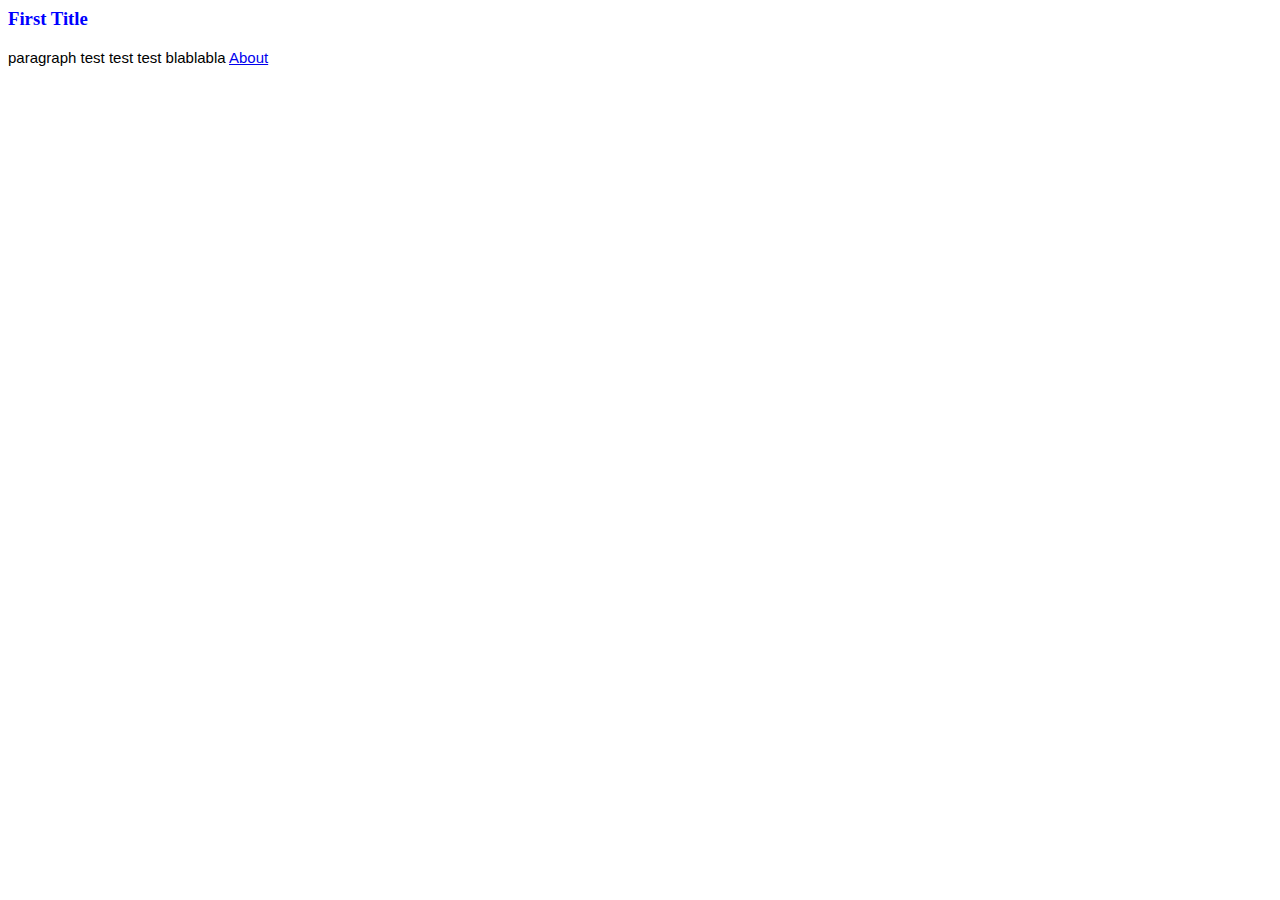
<file: index.html>
<head>
  <link rel="stylesheet" href="styles/styles.css"></link>
</head>
<body>
<h3>First Title</h3>
  <p class="normaltext">paragraph test test test blablabla
    <a href="about.html">About</a>
  </p>
</body>
</file>
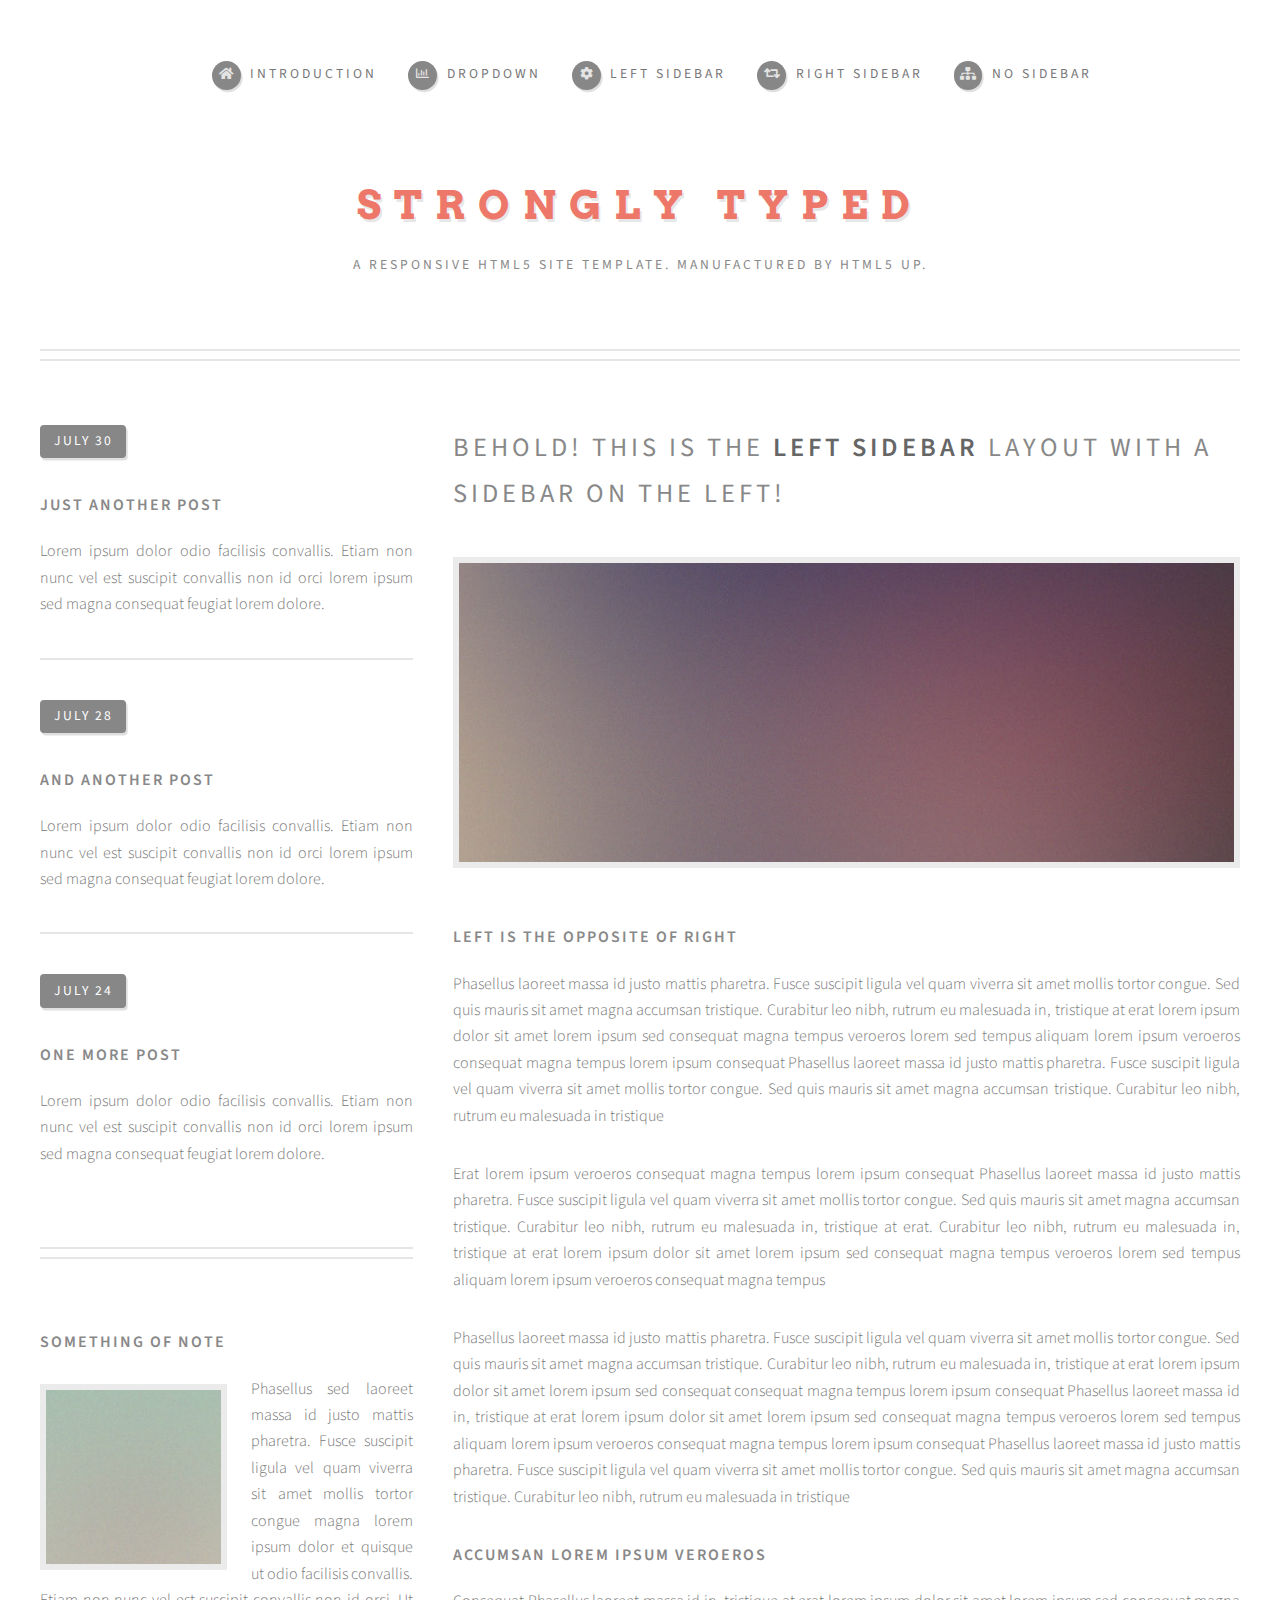
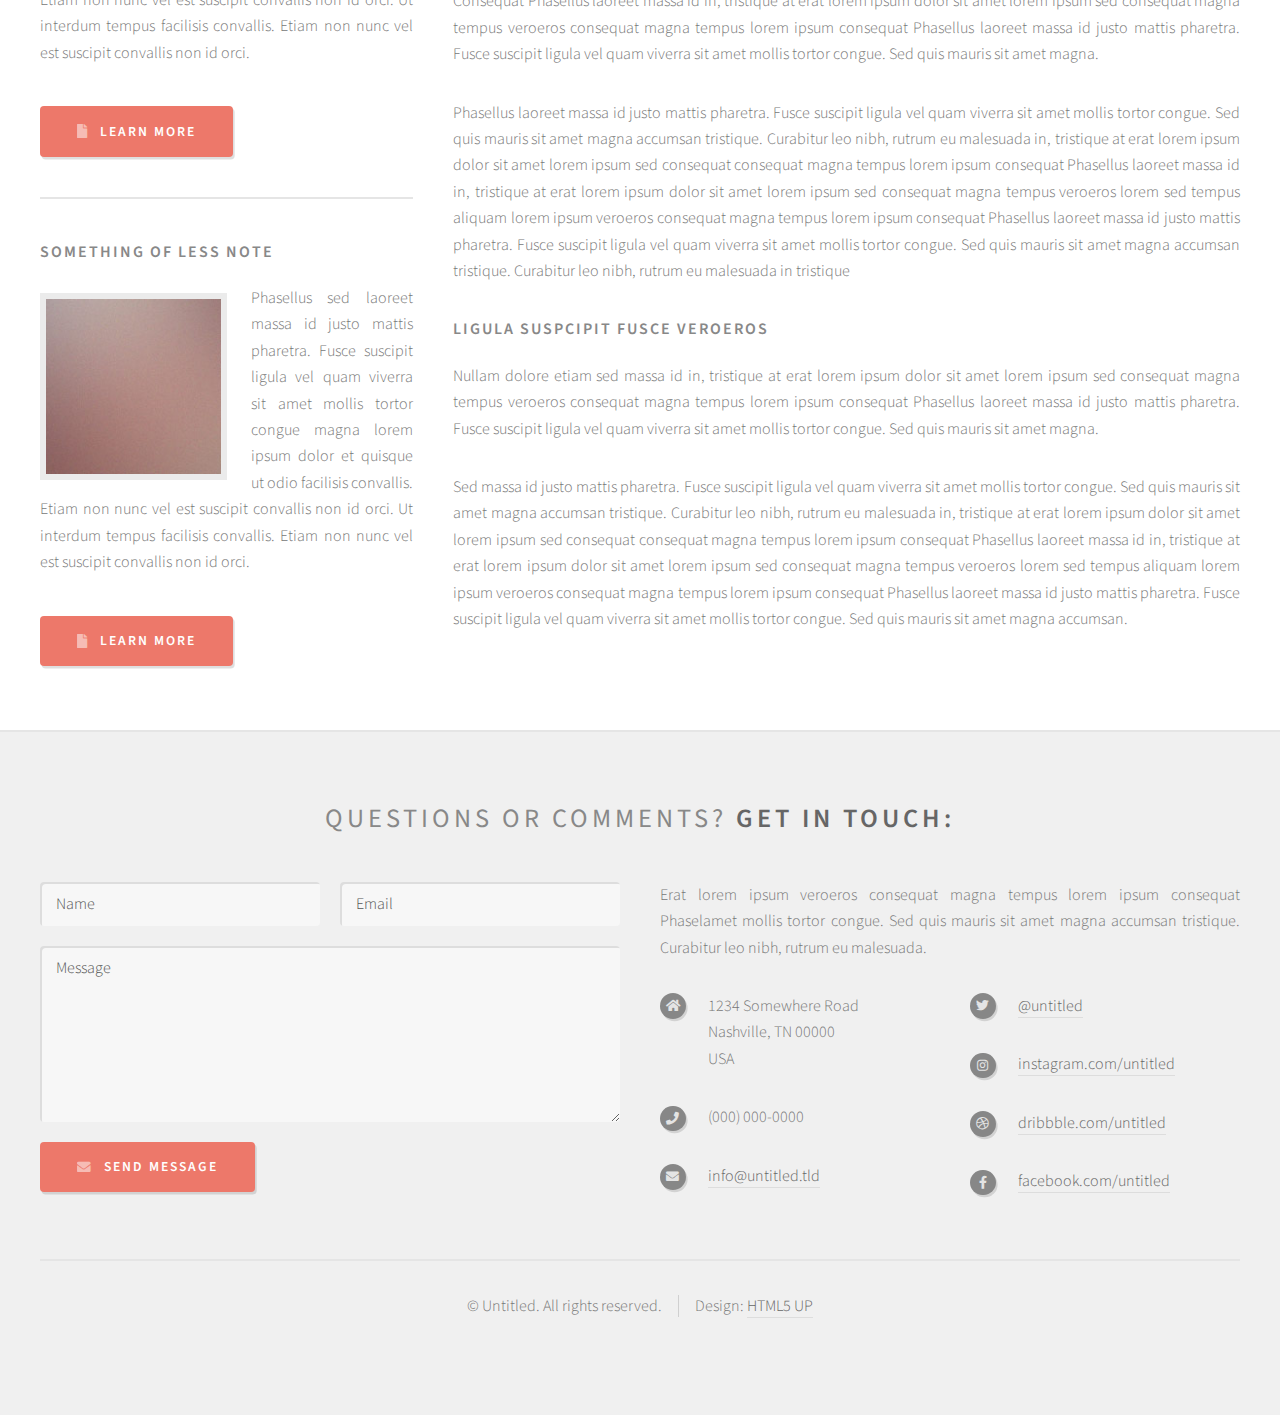
<file: left-sidebar.html>
<!DOCTYPE HTML>
<!--
	Strongly Typed by HTML5 UP
	html5up.net | @ajlkn
	Free for personal and commercial use under the CCA 3.0 license (html5up.net/license)
-->
<html>
	<head>
		<title>Left Sidebar - Strongly Typed by HTML5 UP</title>
		<meta charset="utf-8" />
		<meta name="viewport" content="width=device-width, initial-scale=1, user-scalable=no" />
		<link rel="stylesheet" href="assets/css/main.css" />
	</head>
	<body class="left-sidebar is-preload">
		<div id="page-wrapper">

			<!-- Header -->
				<section id="header">
					<div class="container">

						<!-- Logo -->
							<h1 id="logo"><a href="index.html">Strongly Typed</a></h1>
							<p>A responsive HTML5 site template. Manufactured by HTML5 UP.</p>

						<!-- Nav -->
							<nav id="nav">
								<ul>
									<li><a class="icon solid fa-home" href="index.html"><span>Introduction</span></a></li>
									<li>
										<a href="#" class="icon fa-chart-bar"><span>Dropdown</span></a>
										<ul>
											<li><a href="#">Lorem ipsum dolor</a></li>
											<li><a href="#">Magna phasellus</a></li>
											<li><a href="#">Etiam dolore nisl</a></li>
											<li>
												<a href="#">Phasellus consequat</a>
												<ul>
													<li><a href="#">Magna phasellus</a></li>
													<li><a href="#">Etiam dolore nisl</a></li>
													<li><a href="#">Phasellus consequat</a></li>
												</ul>
											</li>
											<li><a href="#">Veroeros feugiat</a></li>
										</ul>
									</li>
									<li><a class="icon solid fa-cog" href="left-sidebar.html"><span>Left Sidebar</span></a></li>
									<li><a class="icon solid fa-retweet" href="right-sidebar.html"><span>Right Sidebar</span></a></li>
									<li><a class="icon solid fa-sitemap" href="no-sidebar.html"><span>No Sidebar</span></a></li>
								</ul>
							</nav>

					</div>
				</section>

			<!-- Main -->
				<section id="main">
					<div class="container">
						<div class="row">

							<!-- Sidebar -->
								<div id="sidebar" class="col-4 col-12-medium">

									<!-- Excerpts -->
										<section>
											<ul class="divided">
												<li>

													<!-- Excerpt -->
														<article class="box excerpt">
															<header>
																<span class="date">July 30</span>
																<h3><a href="#">Just another post</a></h3>
															</header>
															<p>Lorem ipsum dolor odio facilisis convallis. Etiam non nunc vel est
															suscipit convallis non id orci lorem ipsum sed magna consequat feugiat lorem dolore.</p>
														</article>

												</li>
												<li>

													<!-- Excerpt -->
														<article class="box excerpt">
															<header>
																<span class="date">July 28</span>
																<h3><a href="#">And another post</a></h3>
															</header>
															<p>Lorem ipsum dolor odio facilisis convallis. Etiam non nunc vel est
															suscipit convallis non id orci lorem ipsum sed magna consequat feugiat lorem dolore.</p>
														</article>

												</li>
												<li>

													<!-- Excerpt -->
														<article class="box excerpt">
															<header>
																<span class="date">July 24</span>
																<h3><a href="#">One more post</a></h3>
															</header>
															<p>Lorem ipsum dolor odio facilisis convallis. Etiam non nunc vel est
															suscipit convallis non id orci lorem ipsum sed magna consequat feugiat lorem dolore.</p>
														</article>

												</li>
											</ul>
										</section>

									<!-- Highlights -->
										<section>
											<ul class="divided">
												<li>

													<!-- Highlight -->
														<article class="box highlight">
															<header>
																<h3><a href="#">Something of note</a></h3>
															</header>
															<a href="#" class="image left"><img src="images/pic06.jpg" alt="" /></a>
															<p>Phasellus sed laoreet massa id justo mattis pharetra. Fusce suscipit ligula vel quam
															viverra sit amet mollis tortor congue magna lorem ipsum dolor et quisque ut odio facilisis
															convallis. Etiam non nunc vel est suscipit convallis non id orci. Ut interdum tempus
															facilisis convallis. Etiam non nunc vel est suscipit convallis non id orci.</p>
															<ul class="actions">
																<li><a href="#" class="button icon solid fa-file">Learn More</a></li>
															</ul>
														</article>

												</li>
												<li>

													<!-- Highlight -->
														<article class="box highlight">
															<header>
																<h3><a href="#">Something of less note</a></h3>
															</header>
															<a href="#" class="image left"><img src="images/pic07.jpg" alt="" /></a>
															<p>Phasellus sed laoreet massa id justo mattis pharetra. Fusce suscipit ligula vel quam
															viverra sit amet mollis tortor congue magna lorem ipsum dolor et quisque ut odio facilisis
															convallis. Etiam non nunc vel est suscipit convallis non id orci. Ut interdum tempus
															facilisis convallis. Etiam non nunc vel est suscipit convallis non id orci.</p>
															<ul class="actions">
																<li><a href="#" class="button icon solid fa-file">Learn More</a></li>
															</ul>
														</article>

												</li>
											</ul>
										</section>

								</div>

							<!-- Content -->
								<div id="content" class="col-8 col-12-medium imp-medium">

									<!-- Post -->
										<article class="box post">
											<header>
												<h2>Behold! This is the <strong>left sidebar</strong> layout<br />
												with a sidebar on the left!</h2>
											</header>
											<span class="image featured"><img src="images/pic04.jpg" alt="" /></span>
											<h3>Left is the opposite of right</h3>
											<p>Phasellus laoreet massa id justo mattis pharetra. Fusce suscipit
											ligula vel quam viverra sit amet mollis tortor congue. Sed quis mauris
											sit amet magna accumsan tristique. Curabitur leo nibh, rutrum eu malesuada
											in, tristique at erat lorem ipsum dolor sit amet lorem ipsum sed consequat
											magna tempus veroeros lorem sed tempus aliquam lorem ipsum veroeros
											consequat magna tempus lorem ipsum consequat Phasellus laoreet massa id
											justo mattis pharetra. Fusce suscipit ligula vel quam viverra sit amet
											mollis tortor congue. Sed quis mauris sit amet magna accumsan tristique.
											Curabitur leo nibh, rutrum eu malesuada in tristique</p>
											<p>Erat lorem ipsum veroeros consequat magna tempus lorem ipsum consequat
											Phasellus laoreet massa id justo mattis pharetra. Fusce suscipit ligula
											vel quam viverra sit amet mollis tortor congue. Sed quis mauris sit amet
											magna accumsan tristique. Curabitur leo nibh, rutrum eu malesuada in,
											tristique at erat. Curabitur leo nibh, rutrum eu malesuada in, tristique
											at erat lorem ipsum dolor sit amet lorem ipsum sed consequat magna
											tempus veroeros lorem sed tempus aliquam lorem ipsum veroeros consequat
											magna tempus</p>
											<p>Phasellus laoreet massa id justo mattis pharetra. Fusce suscipit
											ligula vel quam viverra sit amet mollis tortor congue. Sed quis mauris
											sit amet magna accumsan tristique. Curabitur leo nibh, rutrum eu malesuada
											in, tristique at erat lorem ipsum dolor sit amet lorem ipsum sed consequat
											consequat magna tempus lorem ipsum consequat Phasellus laoreet massa id
											in, tristique at erat lorem ipsum dolor sit amet lorem ipsum sed consequat
											magna tempus veroeros lorem sed tempus aliquam lorem ipsum veroeros
											consequat magna tempus lorem ipsum consequat Phasellus laoreet massa id
											justo mattis pharetra. Fusce suscipit ligula vel quam viverra sit amet
											mollis tortor congue. Sed quis mauris sit amet magna accumsan tristique.
											Curabitur leo nibh, rutrum eu malesuada in tristique</p>
											<h3>Accumsan lorem ipsum veroeros</h3>
											<p>Consequat Phasellus laoreet massa id in, tristique at erat lorem
											ipsum dolor sit amet lorem ipsum sed consequat magna tempus veroeros
											consequat magna tempus lorem ipsum consequat Phasellus laoreet massa id
											justo mattis pharetra. Fusce suscipit ligula vel quam viverra sit amet
											mollis tortor congue. Sed quis mauris sit amet magna.</p>
											<p>Phasellus laoreet massa id justo mattis pharetra. Fusce suscipit
											ligula vel quam viverra sit amet mollis tortor congue. Sed quis mauris
											sit amet magna accumsan tristique. Curabitur leo nibh, rutrum eu malesuada
											in, tristique at erat lorem ipsum dolor sit amet lorem ipsum sed consequat
											consequat magna tempus lorem ipsum consequat Phasellus laoreet massa id
											in, tristique at erat lorem ipsum dolor sit amet lorem ipsum sed consequat
											magna tempus veroeros lorem sed tempus aliquam lorem ipsum veroeros
											consequat magna tempus lorem ipsum consequat Phasellus laoreet massa id
											justo mattis pharetra. Fusce suscipit ligula vel quam viverra sit amet
											mollis tortor congue. Sed quis mauris sit amet magna accumsan tristique.
											Curabitur leo nibh, rutrum eu malesuada in tristique</p>
											<h3>Ligula suspcipit fusce veroeros</h3>
											<p>Nullam dolore etiam sed massa id in, tristique at erat lorem
											ipsum dolor sit amet lorem ipsum sed consequat magna tempus veroeros
											consequat magna tempus lorem ipsum consequat Phasellus laoreet massa id
											justo mattis pharetra. Fusce suscipit ligula vel quam viverra sit amet
											mollis tortor congue. Sed quis mauris sit amet magna.</p>
											<p>Sed massa id justo mattis pharetra. Fusce suscipit
											ligula vel quam viverra sit amet mollis tortor congue. Sed quis mauris
											sit amet magna accumsan tristique. Curabitur leo nibh, rutrum eu malesuada
											in, tristique at erat lorem ipsum dolor sit amet lorem ipsum sed consequat
											consequat magna tempus lorem ipsum consequat Phasellus laoreet massa id
											in, tristique at erat lorem ipsum dolor sit amet lorem ipsum sed consequat
											magna tempus veroeros lorem sed tempus aliquam lorem ipsum veroeros
											consequat magna tempus lorem ipsum consequat Phasellus laoreet massa id
											justo mattis pharetra. Fusce suscipit ligula vel quam viverra sit amet
											mollis tortor congue. Sed quis mauris sit amet magna accumsan.</p>
										</article>

								</div>

						</div>
					</div>
				</section>

			<!-- Footer -->
				<section id="footer">
					<div class="container">
						<header>
							<h2>Questions or comments? <strong>Get in touch:</strong></h2>
						</header>
						<div class="row">
							<div class="col-6 col-12-medium">
								<section>
									<form method="post" action="#">
										<div class="row gtr-50">
											<div class="col-6 col-12-small">
												<input name="name" placeholder="Name" type="text" />
											</div>
											<div class="col-6 col-12-small">
												<input name="email" placeholder="Email" type="text" />
											</div>
											<div class="col-12">
												<textarea name="message" placeholder="Message"></textarea>
											</div>
											<div class="col-12">
												<a href="#" class="form-button-submit button icon solid fa-envelope">Send Message</a>
											</div>
										</div>
									</form>
								</section>
							</div>
							<div class="col-6 col-12-medium">
								<section>
									<p>Erat lorem ipsum veroeros consequat magna tempus lorem ipsum consequat Phaselamet
									mollis tortor congue. Sed quis mauris sit amet magna accumsan tristique. Curabitur
									leo nibh, rutrum eu malesuada.</p>
									<div class="row">
										<div class="col-6 col-12-small">
											<ul class="icons">
												<li class="icon solid fa-home">
													1234 Somewhere Road<br />
													Nashville, TN 00000<br />
													USA
												</li>
												<li class="icon solid fa-phone">
													(000) 000-0000
												</li>
												<li class="icon solid fa-envelope">
													<a href="#">info@untitled.tld</a>
												</li>
											</ul>
										</div>
										<div class="col-6 col-12-small">
											<ul class="icons">
												<li class="icon brands fa-twitter">
													<a href="#">@untitled</a>
												</li>
												<li class="icon brands fa-instagram">
													<a href="#">instagram.com/untitled</a>
												</li>
												<li class="icon brands fa-dribbble">
													<a href="#">dribbble.com/untitled</a>
												</li>
												<li class="icon brands fa-facebook-f">
													<a href="#">facebook.com/untitled</a>
												</li>
											</ul>
										</div>
									</div>
								</section>
							</div>
						</div>
					</div>
					<div id="copyright" class="container">
						<ul class="links">
							<li>&copy; Untitled. All rights reserved.</li><li>Design: <a href="http://html5up.net">HTML5 UP</a></li>
						</ul>
					</div>
				</section>

		</div>

		<!-- Scripts -->
			<script src="assets/js/jquery.min.js"></script>
			<script src="assets/js/jquery.dropotron.min.js"></script>
			<script src="assets/js/browser.min.js"></script>
			<script src="assets/js/breakpoints.min.js"></script>
			<script src="assets/js/util.js"></script>
			<script src="assets/js/main.js"></script>

	</body>
</html>
</file>
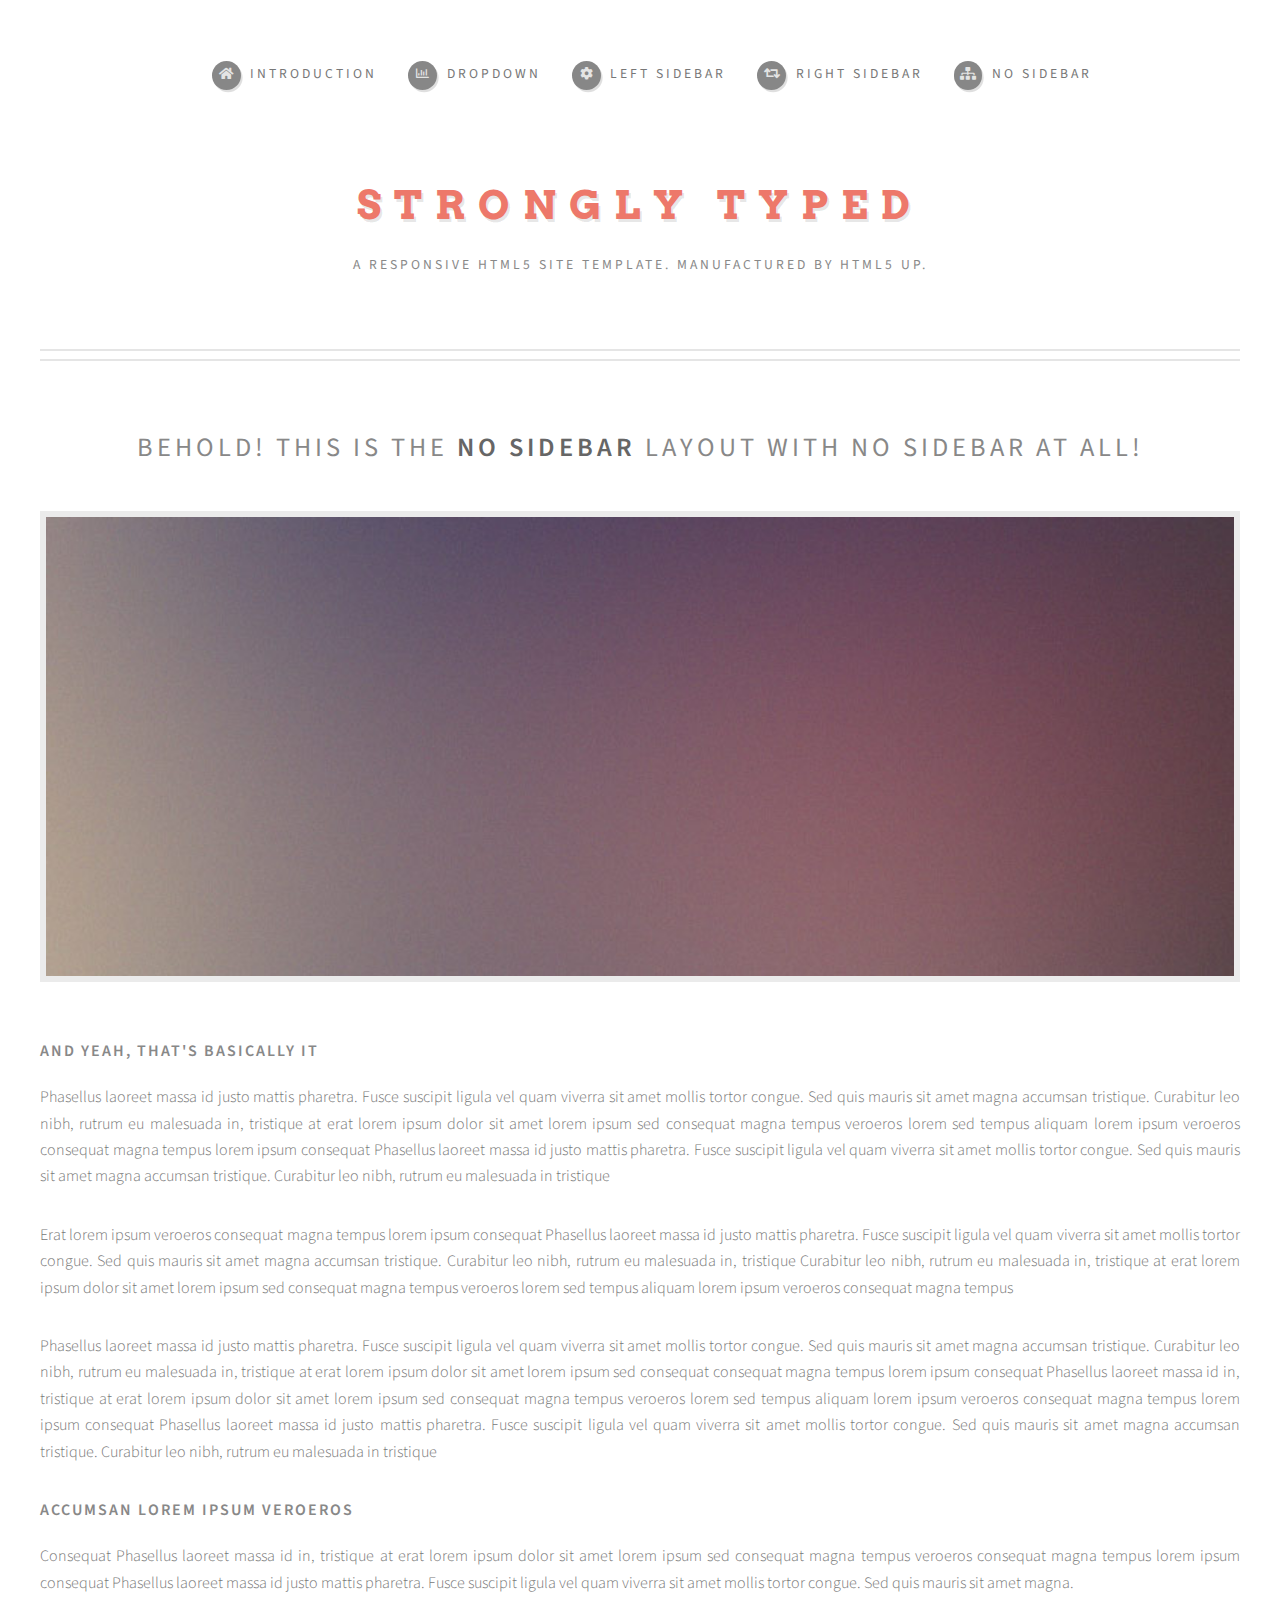
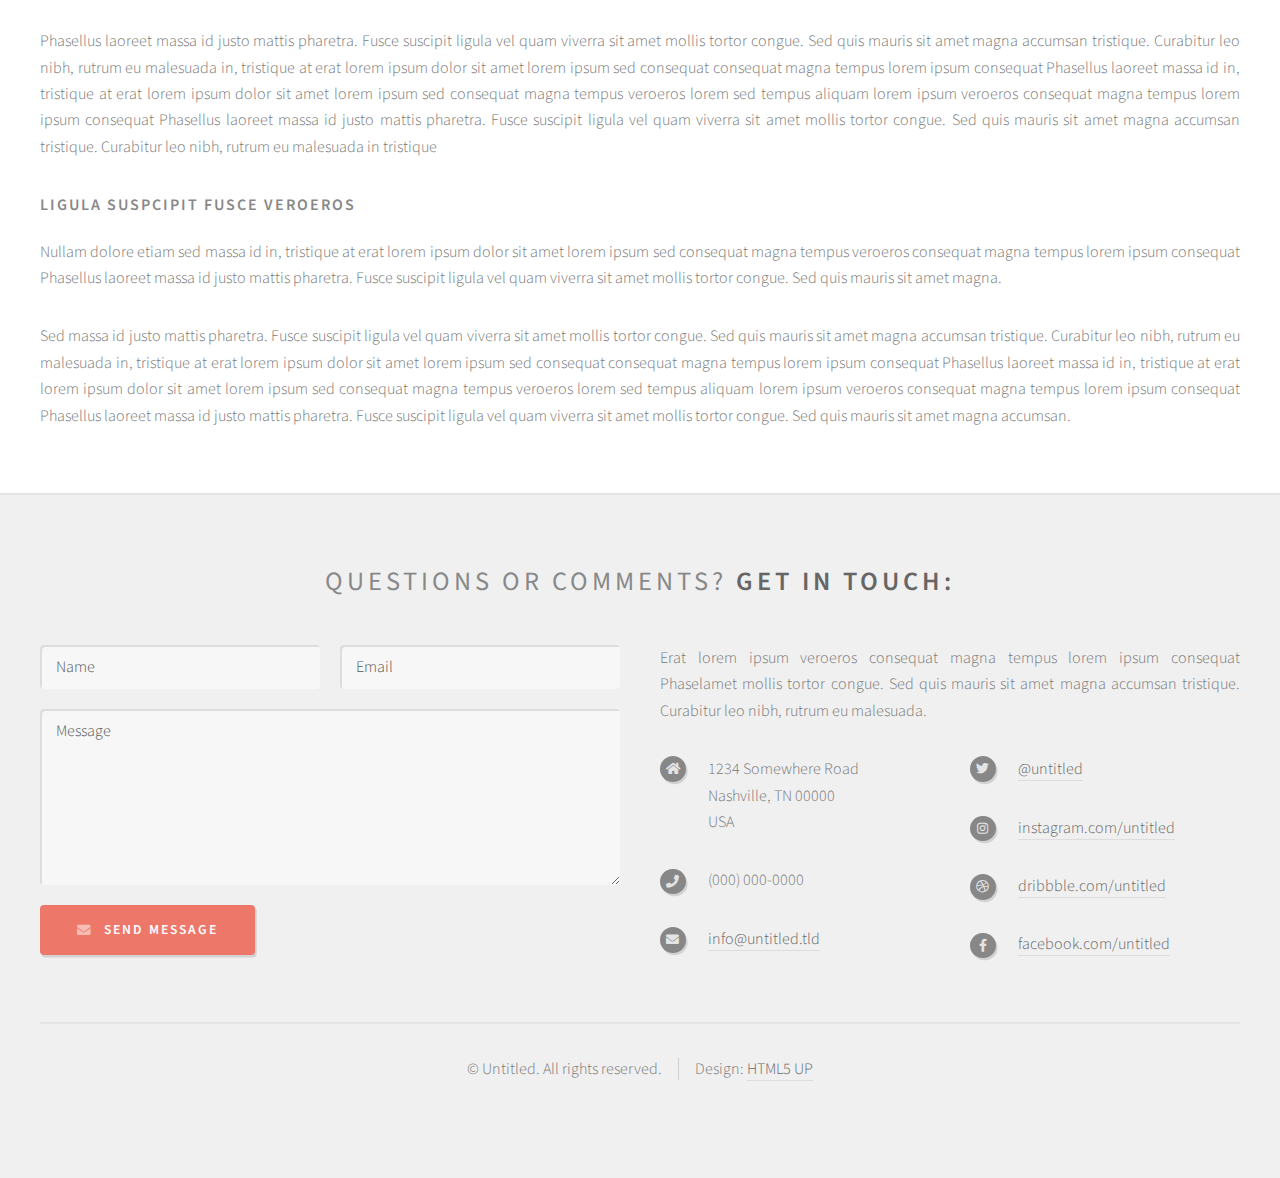
<file: no-sidebar.html>
<!DOCTYPE HTML>
<!--
	Strongly Typed by HTML5 UP
	html5up.net | @ajlkn
	Free for personal and commercial use under the CCA 3.0 license (html5up.net/license)
-->
<html>
	<head>
		<title>No Sidebar - Strongly Typed by HTML5 UP</title>
		<meta charset="utf-8" />
		<meta name="viewport" content="width=device-width, initial-scale=1, user-scalable=no" />
		<link rel="stylesheet" href="assets/css/main.css" />
	</head>
	<body class="no-sidebar is-preload">
		<div id="page-wrapper">

			<!-- Header -->
				<section id="header">
					<div class="container">

						<!-- Logo -->
							<h1 id="logo"><a href="index.html">Strongly Typed</a></h1>
							<p>A responsive HTML5 site template. Manufactured by HTML5 UP.</p>

						<!-- Nav -->
							<nav id="nav">
								<ul>
									<li><a class="icon solid fa-home" href="index.html"><span>Introduction</span></a></li>
									<li>
										<a href="#" class="icon fa-chart-bar"><span>Dropdown</span></a>
										<ul>
											<li><a href="#">Lorem ipsum dolor</a></li>
											<li><a href="#">Magna phasellus</a></li>
											<li><a href="#">Etiam dolore nisl</a></li>
											<li>
												<a href="#">Phasellus consequat</a>
												<ul>
													<li><a href="#">Magna phasellus</a></li>
													<li><a href="#">Etiam dolore nisl</a></li>
													<li><a href="#">Phasellus consequat</a></li>
												</ul>
											</li>
											<li><a href="#">Veroeros feugiat</a></li>
										</ul>
									</li>
									<li><a class="icon solid fa-cog" href="left-sidebar.html"><span>Left Sidebar</span></a></li>
									<li><a class="icon solid fa-retweet" href="right-sidebar.html"><span>Right Sidebar</span></a></li>
									<li><a class="icon solid fa-sitemap" href="no-sidebar.html"><span>No Sidebar</span></a></li>
								</ul>
							</nav>

					</div>
				</section>

			<!-- Main -->
				<section id="main">
					<div class="container">
						<div id="content">

							<!-- Post -->
								<article class="box post">
									<header>
										<h2>Behold! This is the <strong>no sidebar</strong> layout<br />
										with no sidebar at all!</h2>
									</header>
									<span class="image featured"><img src="images/pic04.jpg" alt="" /></span>
									<h3>And yeah, that's basically it</h3>
									<p>Phasellus laoreet massa id justo mattis pharetra. Fusce suscipit
									ligula vel quam viverra sit amet mollis tortor congue. Sed quis mauris
									sit amet magna accumsan tristique. Curabitur leo nibh, rutrum eu malesuada
									in, tristique at erat lorem ipsum dolor sit amet lorem ipsum sed consequat
									magna tempus veroeros lorem sed tempus aliquam lorem ipsum veroeros
									consequat magna tempus lorem ipsum consequat Phasellus laoreet massa id
									justo mattis pharetra. Fusce suscipit ligula vel quam viverra sit amet
									mollis tortor congue. Sed quis mauris sit amet magna accumsan tristique.
									Curabitur leo nibh, rutrum eu malesuada in tristique</p>
									<p>Erat lorem ipsum veroeros consequat magna tempus lorem ipsum consequat
									Phasellus laoreet massa id justo mattis pharetra. Fusce suscipit ligula
									vel quam viverra sit amet mollis tortor congue. Sed quis mauris sit amet
									magna accumsan tristique. Curabitur leo nibh, rutrum eu malesuada in,
									tristique Curabitur leo nibh, rutrum eu malesuada in, tristique
									at erat lorem ipsum dolor sit amet lorem ipsum sed consequat magna
									tempus veroeros lorem sed tempus aliquam lorem ipsum veroeros consequat
									magna tempus</p>
									<p>Phasellus laoreet massa id justo mattis pharetra. Fusce suscipit
									ligula vel quam viverra sit amet mollis tortor congue. Sed quis mauris
									sit amet magna accumsan tristique. Curabitur leo nibh, rutrum eu malesuada
									in, tristique at erat lorem ipsum dolor sit amet lorem ipsum sed consequat
									consequat magna tempus lorem ipsum consequat Phasellus laoreet massa id
									in, tristique at erat lorem ipsum dolor sit amet lorem ipsum sed consequat
									magna tempus veroeros lorem sed tempus aliquam lorem ipsum veroeros
									consequat magna tempus lorem ipsum consequat Phasellus laoreet massa id
									justo mattis pharetra. Fusce suscipit ligula vel quam viverra sit amet
									mollis tortor congue. Sed quis mauris sit amet magna accumsan tristique.
									Curabitur leo nibh, rutrum eu malesuada in tristique</p>
									<h3>Accumsan lorem ipsum veroeros</h3>
									<p>Consequat Phasellus laoreet massa id in, tristique at erat lorem
									ipsum dolor sit amet lorem ipsum sed consequat magna tempus veroeros
									consequat magna tempus lorem ipsum consequat Phasellus laoreet massa id
									justo mattis pharetra. Fusce suscipit ligula vel quam viverra sit amet
									mollis tortor congue. Sed quis mauris sit amet magna.</p>
									<p>Phasellus laoreet massa id justo mattis pharetra. Fusce suscipit
									ligula vel quam viverra sit amet mollis tortor congue. Sed quis mauris
									sit amet magna accumsan tristique. Curabitur leo nibh, rutrum eu malesuada
									in, tristique at erat lorem ipsum dolor sit amet lorem ipsum sed consequat
									consequat magna tempus lorem ipsum consequat Phasellus laoreet massa id
									in, tristique at erat lorem ipsum dolor sit amet lorem ipsum sed consequat
									magna tempus veroeros lorem sed tempus aliquam lorem ipsum veroeros
									consequat magna tempus lorem ipsum consequat Phasellus laoreet massa id
									justo mattis pharetra. Fusce suscipit ligula vel quam viverra sit amet
									mollis tortor congue. Sed quis mauris sit amet magna accumsan tristique.
									Curabitur leo nibh, rutrum eu malesuada in tristique</p>
									<h3>Ligula suspcipit fusce veroeros</h3>
									<p>Nullam dolore etiam sed massa id in, tristique at erat lorem
									ipsum dolor sit amet lorem ipsum sed consequat magna tempus veroeros
									consequat magna tempus lorem ipsum consequat Phasellus laoreet massa id
									justo mattis pharetra. Fusce suscipit ligula vel quam viverra sit amet
									mollis tortor congue. Sed quis mauris sit amet magna.</p>
									<p>Sed massa id justo mattis pharetra. Fusce suscipit
									ligula vel quam viverra sit amet mollis tortor congue. Sed quis mauris
									sit amet magna accumsan tristique. Curabitur leo nibh, rutrum eu malesuada
									in, tristique at erat lorem ipsum dolor sit amet lorem ipsum sed consequat
									consequat magna tempus lorem ipsum consequat Phasellus laoreet massa id
									in, tristique at erat lorem ipsum dolor sit amet lorem ipsum sed consequat
									magna tempus veroeros lorem sed tempus aliquam lorem ipsum veroeros
									consequat magna tempus lorem ipsum consequat Phasellus laoreet massa id
									justo mattis pharetra. Fusce suscipit ligula vel quam viverra sit amet
									mollis tortor congue. Sed quis mauris sit amet magna accumsan.</p>
								</article>

						</div>
					</div>
				</section>

			<!-- Footer -->
				<section id="footer">
					<div class="container">
						<header>
							<h2>Questions or comments? <strong>Get in touch:</strong></h2>
						</header>
						<div class="row">
							<div class="col-6 col-12-medium">
								<section>
									<form method="post" action="#">
										<div class="row gtr-50">
											<div class="col-6 col-12-small">
												<input name="name" placeholder="Name" type="text" />
											</div>
											<div class="col-6 col-12-small">
												<input name="email" placeholder="Email" type="text" />
											</div>
											<div class="col-12">
												<textarea name="message" placeholder="Message"></textarea>
											</div>
											<div class="col-12">
												<a href="#" class="form-button-submit button icon solid fa-envelope">Send Message</a>
											</div>
										</div>
									</form>
								</section>
							</div>
							<div class="col-6 col-12-medium">
								<section>
									<p>Erat lorem ipsum veroeros consequat magna tempus lorem ipsum consequat Phaselamet
									mollis tortor congue. Sed quis mauris sit amet magna accumsan tristique. Curabitur
									leo nibh, rutrum eu malesuada.</p>
									<div class="row">
										<div class="col-6 col-12-small">
											<ul class="icons">
												<li class="icon solid fa-home">
													1234 Somewhere Road<br />
													Nashville, TN 00000<br />
													USA
												</li>
												<li class="icon solid fa-phone">
													(000) 000-0000
												</li>
												<li class="icon solid fa-envelope">
													<a href="#">info@untitled.tld</a>
												</li>
											</ul>
										</div>
										<div class="col-6 col-12-small">
											<ul class="icons">
												<li class="icon brands fa-twitter">
													<a href="#">@untitled</a>
												</li>
												<li class="icon brands fa-instagram">
													<a href="#">instagram.com/untitled</a>
												</li>
												<li class="icon brands fa-dribbble">
													<a href="#">dribbble.com/untitled</a>
												</li>
												<li class="icon brands fa-facebook-f">
													<a href="#">facebook.com/untitled</a>
												</li>
											</ul>
										</div>
									</div>
								</section>
							</div>
						</div>
					</div>
					<div id="copyright" class="container">
						<ul class="links">
							<li>&copy; Untitled. All rights reserved.</li><li>Design: <a href="http://html5up.net">HTML5 UP</a></li>
						</ul>
					</div>
				</section>

		</div>

		<!-- Scripts -->
			<script src="assets/js/jquery.min.js"></script>
			<script src="assets/js/jquery.dropotron.min.js"></script>
			<script src="assets/js/browser.min.js"></script>
			<script src="assets/js/breakpoints.min.js"></script>
			<script src="assets/js/util.js"></script>
			<script src="assets/js/main.js"></script>

	</body>
</html>
</file>
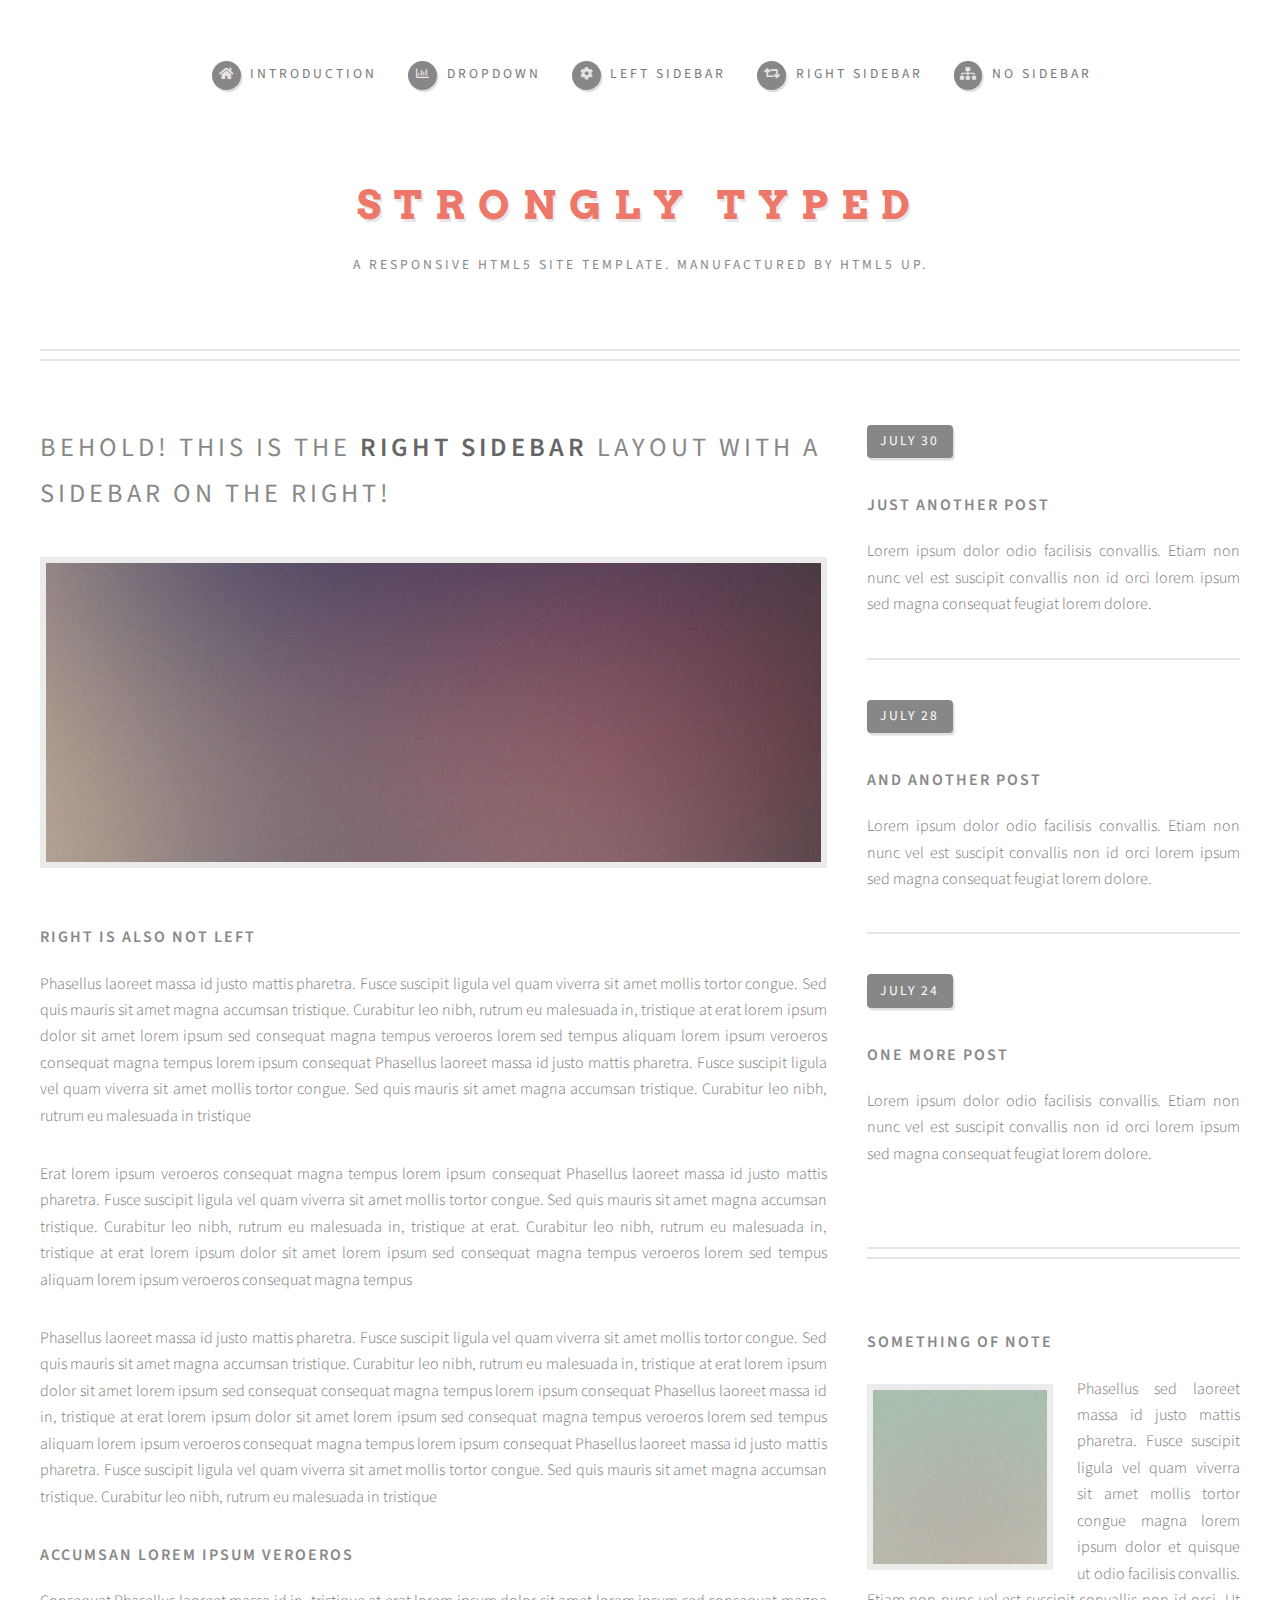
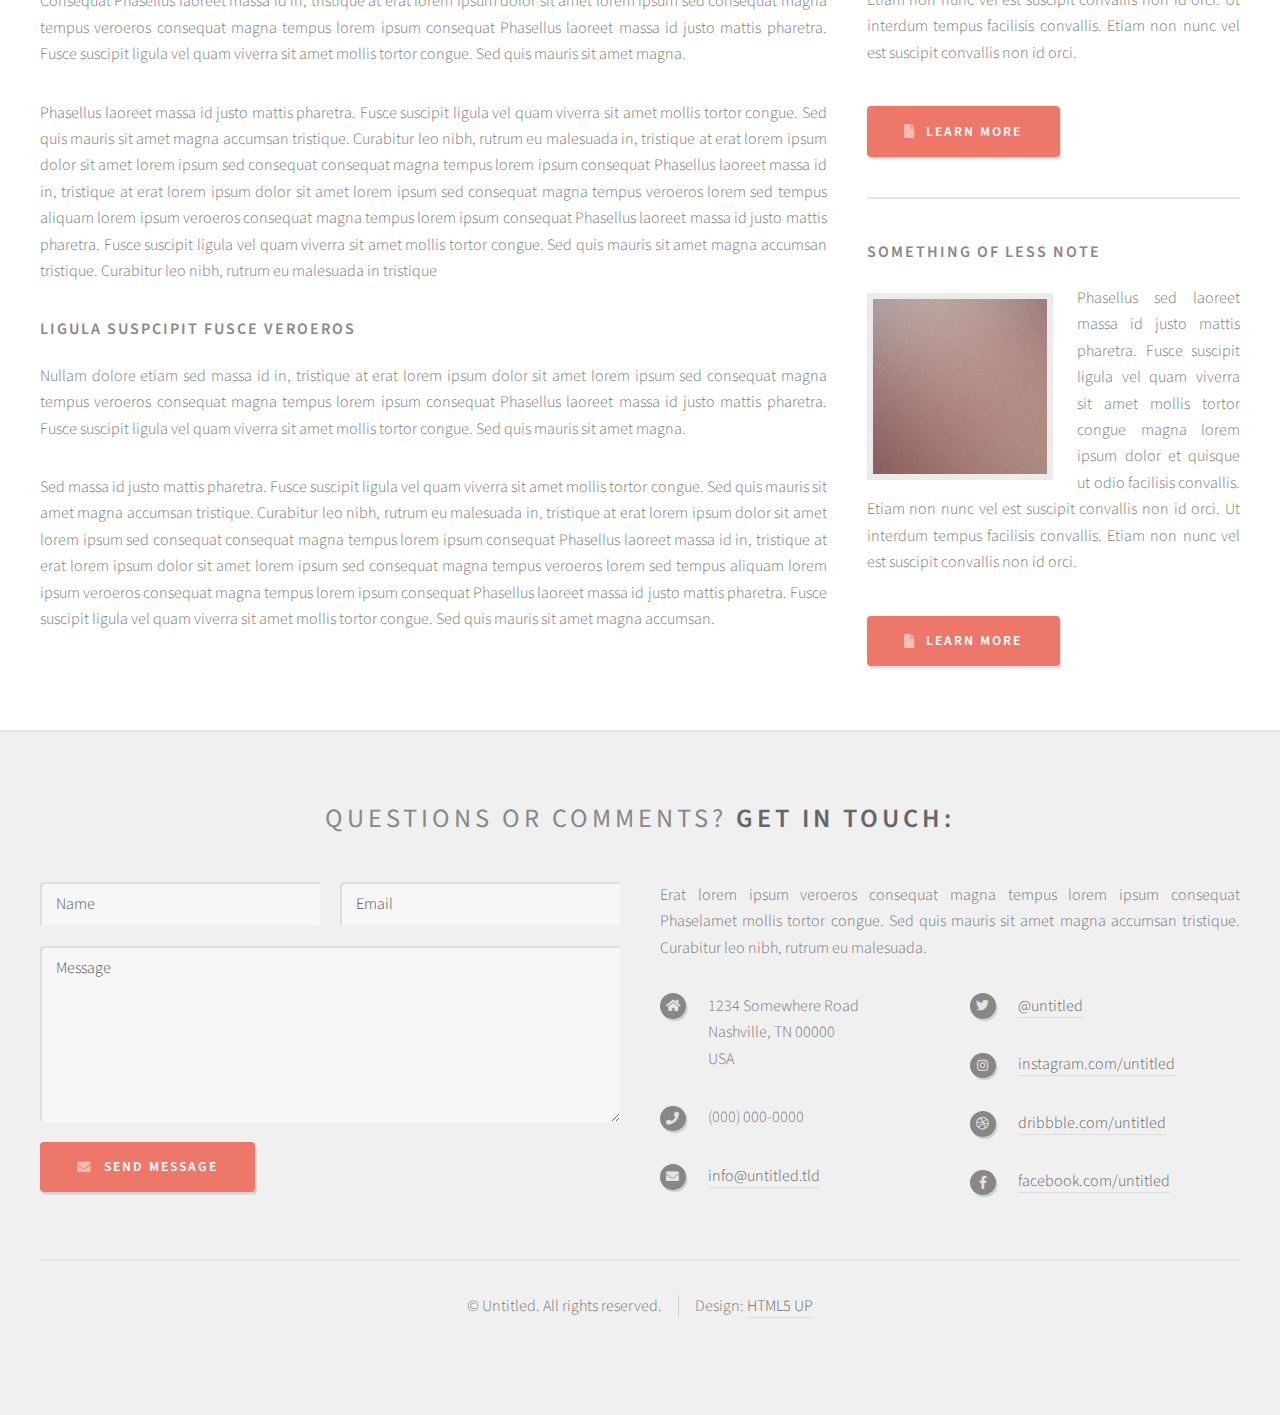
<file: right-sidebar.html>
<!DOCTYPE HTML>
<!--
	Strongly Typed by HTML5 UP
	html5up.net | @ajlkn
	Free for personal and commercial use under the CCA 3.0 license (html5up.net/license)
-->
<html>
	<head>
		<title>Right Sidebar - Strongly Typed by HTML5 UP</title>
		<meta charset="utf-8" />
		<meta name="viewport" content="width=device-width, initial-scale=1, user-scalable=no" />
		<link rel="stylesheet" href="assets/css/main.css" />
	</head>
	<body class="right-sidebar is-preload">
		<div id="page-wrapper">

			<!-- Header -->
				<section id="header">
					<div class="container">

						<!-- Logo -->
							<h1 id="logo"><a href="index.html">Strongly Typed</a></h1>
							<p>A responsive HTML5 site template. Manufactured by HTML5 UP.</p>

						<!-- Nav -->
							<nav id="nav">
								<ul>
									<li><a class="icon solid fa-home" href="index.html"><span>Introduction</span></a></li>
									<li>
										<a href="#" class="icon fa-chart-bar"><span>Dropdown</span></a>
										<ul>
											<li><a href="#">Lorem ipsum dolor</a></li>
											<li><a href="#">Magna phasellus</a></li>
											<li><a href="#">Etiam dolore nisl</a></li>
											<li>
												<a href="#">Phasellus consequat</a>
												<ul>
													<li><a href="#">Magna phasellus</a></li>
													<li><a href="#">Etiam dolore nisl</a></li>
													<li><a href="#">Phasellus consequat</a></li>
												</ul>
											</li>
											<li><a href="#">Veroeros feugiat</a></li>
										</ul>
									</li>
									<li><a class="icon solid fa-cog" href="left-sidebar.html"><span>Left Sidebar</span></a></li>
									<li><a class="icon solid fa-retweet" href="right-sidebar.html"><span>Right Sidebar</span></a></li>
									<li><a class="icon solid fa-sitemap" href="no-sidebar.html"><span>No Sidebar</span></a></li>
								</ul>
							</nav>

					</div>
				</section>

			<!-- Main -->
				<section id="main">
					<div class="container">
						<div class="row">

							<!-- Content -->
								<div id="content" class="col-8 col-12-medium">

									<!-- Post -->
										<article class="box post">
											<header>
												<h2>Behold! This is the <strong>right sidebar</strong> layout<br />
												with a sidebar on the right!</h2>
											</header>
											<span class="image featured"><img src="images/pic04.jpg" alt="" /></span>
											<h3>Right is also not left</h3>
											<p>Phasellus laoreet massa id justo mattis pharetra. Fusce suscipit
											ligula vel quam viverra sit amet mollis tortor congue. Sed quis mauris
											sit amet magna accumsan tristique. Curabitur leo nibh, rutrum eu malesuada
											in, tristique at erat lorem ipsum dolor sit amet lorem ipsum sed consequat
											magna tempus veroeros lorem sed tempus aliquam lorem ipsum veroeros
											consequat magna tempus lorem ipsum consequat Phasellus laoreet massa id
											justo mattis pharetra. Fusce suscipit ligula vel quam viverra sit amet
											mollis tortor congue. Sed quis mauris sit amet magna accumsan tristique.
											Curabitur leo nibh, rutrum eu malesuada in tristique</p>
											<p>Erat lorem ipsum veroeros consequat magna tempus lorem ipsum consequat
											Phasellus laoreet massa id justo mattis pharetra. Fusce suscipit ligula
											vel quam viverra sit amet mollis tortor congue. Sed quis mauris sit amet
											magna accumsan tristique. Curabitur leo nibh, rutrum eu malesuada in,
											tristique at erat. Curabitur leo nibh, rutrum eu malesuada in, tristique
											at erat lorem ipsum dolor sit amet lorem ipsum sed consequat magna
											tempus veroeros lorem sed tempus aliquam lorem ipsum veroeros consequat
											magna tempus</p>
											<p>Phasellus laoreet massa id justo mattis pharetra. Fusce suscipit
											ligula vel quam viverra sit amet mollis tortor congue. Sed quis mauris
											sit amet magna accumsan tristique. Curabitur leo nibh, rutrum eu malesuada
											in, tristique at erat lorem ipsum dolor sit amet lorem ipsum sed consequat
											consequat magna tempus lorem ipsum consequat Phasellus laoreet massa id
											in, tristique at erat lorem ipsum dolor sit amet lorem ipsum sed consequat
											magna tempus veroeros lorem sed tempus aliquam lorem ipsum veroeros
											consequat magna tempus lorem ipsum consequat Phasellus laoreet massa id
											justo mattis pharetra. Fusce suscipit ligula vel quam viverra sit amet
											mollis tortor congue. Sed quis mauris sit amet magna accumsan tristique.
											Curabitur leo nibh, rutrum eu malesuada in tristique</p>
											<h3>Accumsan lorem ipsum veroeros</h3>
											<p>Consequat Phasellus laoreet massa id in, tristique at erat lorem
											ipsum dolor sit amet lorem ipsum sed consequat magna tempus veroeros
											consequat magna tempus lorem ipsum consequat Phasellus laoreet massa id
											justo mattis pharetra. Fusce suscipit ligula vel quam viverra sit amet
											mollis tortor congue. Sed quis mauris sit amet magna.</p>
											<p>Phasellus laoreet massa id justo mattis pharetra. Fusce suscipit
											ligula vel quam viverra sit amet mollis tortor congue. Sed quis mauris
											sit amet magna accumsan tristique. Curabitur leo nibh, rutrum eu malesuada
											in, tristique at erat lorem ipsum dolor sit amet lorem ipsum sed consequat
											consequat magna tempus lorem ipsum consequat Phasellus laoreet massa id
											in, tristique at erat lorem ipsum dolor sit amet lorem ipsum sed consequat
											magna tempus veroeros lorem sed tempus aliquam lorem ipsum veroeros
											consequat magna tempus lorem ipsum consequat Phasellus laoreet massa id
											justo mattis pharetra. Fusce suscipit ligula vel quam viverra sit amet
											mollis tortor congue. Sed quis mauris sit amet magna accumsan tristique.
											Curabitur leo nibh, rutrum eu malesuada in tristique</p>
											<h3>Ligula suspcipit fusce veroeros</h3>
											<p>Nullam dolore etiam sed massa id in, tristique at erat lorem
											ipsum dolor sit amet lorem ipsum sed consequat magna tempus veroeros
											consequat magna tempus lorem ipsum consequat Phasellus laoreet massa id
											justo mattis pharetra. Fusce suscipit ligula vel quam viverra sit amet
											mollis tortor congue. Sed quis mauris sit amet magna.</p>
											<p>Sed massa id justo mattis pharetra. Fusce suscipit
											ligula vel quam viverra sit amet mollis tortor congue. Sed quis mauris
											sit amet magna accumsan tristique. Curabitur leo nibh, rutrum eu malesuada
											in, tristique at erat lorem ipsum dolor sit amet lorem ipsum sed consequat
											consequat magna tempus lorem ipsum consequat Phasellus laoreet massa id
											in, tristique at erat lorem ipsum dolor sit amet lorem ipsum sed consequat
											magna tempus veroeros lorem sed tempus aliquam lorem ipsum veroeros
											consequat magna tempus lorem ipsum consequat Phasellus laoreet massa id
											justo mattis pharetra. Fusce suscipit ligula vel quam viverra sit amet
											mollis tortor congue. Sed quis mauris sit amet magna accumsan.</p>
										</article>

								</div>

							<!-- Sidebar -->
								<div id="sidebar" class="col-4 col-12-medium">

									<!-- Excerpts -->
										<section>
											<ul class="divided">
												<li>

													<!-- Excerpt -->
														<article class="box excerpt">
															<header>
																<span class="date">July 30</span>
																<h3><a href="#">Just another post</a></h3>
															</header>
															<p>Lorem ipsum dolor odio facilisis convallis. Etiam non nunc vel est
															suscipit convallis non id orci lorem ipsum sed magna consequat feugiat lorem dolore.</p>
														</article>

												</li>
												<li>

													<!-- Excerpt -->
														<article class="box excerpt">
															<header>
																<span class="date">July 28</span>
																<h3><a href="#">And another post</a></h3>
															</header>
															<p>Lorem ipsum dolor odio facilisis convallis. Etiam non nunc vel est
															suscipit convallis non id orci lorem ipsum sed magna consequat feugiat lorem dolore.</p>
														</article>

												</li>
												<li>

													<!-- Excerpt -->
														<article class="box excerpt">
															<header>
																<span class="date">July 24</span>
																<h3><a href="#">One more post</a></h3>
															</header>
															<p>Lorem ipsum dolor odio facilisis convallis. Etiam non nunc vel est
															suscipit convallis non id orci lorem ipsum sed magna consequat feugiat lorem dolore.</p>
														</article>

												</li>
											</ul>
										</section>

									<!-- Highlights -->
										<section>
											<ul class="divided">
												<li>

													<!-- Highlight -->
														<article class="box highlight">
															<header>
																<h3><a href="#">Something of note</a></h3>
															</header>
															<a href="#" class="image left"><img src="images/pic06.jpg" alt="" /></a>
															<p>Phasellus sed laoreet massa id justo mattis pharetra. Fusce suscipit ligula vel quam
															viverra sit amet mollis tortor congue magna lorem ipsum dolor et quisque ut odio facilisis
															convallis. Etiam non nunc vel est suscipit convallis non id orci. Ut interdum tempus
															facilisis convallis. Etiam non nunc vel est suscipit convallis non id orci.</p>
															<ul class="actions">
																<li><a href="#" class="button icon solid fa-file">Learn More</a></li>
															</ul>
														</article>

												</li>
												<li>

													<!-- Highlight -->
														<article class="box highlight">
															<header>
																<h3><a href="#">Something of less note</a></h3>
															</header>
															<a href="#" class="image left"><img src="images/pic07.jpg" alt="" /></a>
															<p>Phasellus sed laoreet massa id justo mattis pharetra. Fusce suscipit ligula vel quam
															viverra sit amet mollis tortor congue magna lorem ipsum dolor et quisque ut odio facilisis
															convallis. Etiam non nunc vel est suscipit convallis non id orci. Ut interdum tempus
															facilisis convallis. Etiam non nunc vel est suscipit convallis non id orci.</p>
															<ul class="actions">
																<li><a href="#" class="button icon solid fa-file">Learn More</a></li>
															</ul>
														</article>

												</li>
											</ul>
										</section>

								</div>

						</div>
					</div>
				</section>

			<!-- Footer -->
				<section id="footer">
					<div class="container">
						<header>
							<h2>Questions or comments? <strong>Get in touch:</strong></h2>
						</header>
						<div class="row">
							<div class="col-6 col-12-medium">
								<section>
									<form method="post" action="#">
										<div class="row gtr-50">
											<div class="col-6 col-12-small">
												<input name="name" placeholder="Name" type="text" />
											</div>
											<div class="col-6 col-12-small">
												<input name="email" placeholder="Email" type="text" />
											</div>
											<div class="col-12">
												<textarea name="message" placeholder="Message"></textarea>
											</div>
											<div class="col-12">
												<a href="#" class="form-button-submit button icon solid fa-envelope">Send Message</a>
											</div>
										</div>
									</form>
								</section>
							</div>
							<div class="col-6 col-12-medium">
								<section>
									<p>Erat lorem ipsum veroeros consequat magna tempus lorem ipsum consequat Phaselamet
									mollis tortor congue. Sed quis mauris sit amet magna accumsan tristique. Curabitur
									leo nibh, rutrum eu malesuada.</p>
									<div class="row">
										<div class="col-6 col-12-small">
											<ul class="icons">
												<li class="icon solid fa-home">
													1234 Somewhere Road<br />
													Nashville, TN 00000<br />
													USA
												</li>
												<li class="icon solid fa-phone">
													(000) 000-0000
												</li>
												<li class="icon solid fa-envelope">
													<a href="#">info@untitled.tld</a>
												</li>
											</ul>
										</div>
										<div class="col-6 col-12-small">
											<ul class="icons">
												<li class="icon brands fa-twitter">
													<a href="#">@untitled</a>
												</li>
												<li class="icon brands fa-instagram">
													<a href="#">instagram.com/untitled</a>
												</li>
												<li class="icon brands fa-dribbble">
													<a href="#">dribbble.com/untitled</a>
												</li>
												<li class="icon brands fa-facebook-f">
													<a href="#">facebook.com/untitled</a>
												</li>
											</ul>
										</div>
									</div>
								</section>
							</div>
						</div>
					</div>
					<div id="copyright" class="container">
						<ul class="links">
							<li>&copy; Untitled. All rights reserved.</li><li>Design: <a href="http://html5up.net">HTML5 UP</a></li>
						</ul>
					</div>
				</section>

		</div>

		<!-- Scripts -->
			<script src="assets/js/jquery.min.js"></script>
			<script src="assets/js/jquery.dropotron.min.js"></script>
			<script src="assets/js/browser.min.js"></script>
			<script src="assets/js/breakpoints.min.js"></script>
			<script src="assets/js/util.js"></script>
			<script src="assets/js/main.js"></script>

	</body>
</html>
</file>
<file: styles/styles.css>
h3 {color:blue}

.normaltext {
  font-size:15px;
  font-family: Calibri, sans-serif;
}

a{

}

a:hover {

}

a:visited {
}
</file>
<file: assets/css/main.css>
@import url("fontawesome-all.min.css");
@import url("https://fonts.googleapis.com/css?family=Source+Sans+Pro:300,400,600|Arvo:700");

/*
	Strongly Typed by HTML5 UP
	html5up.net | @ajlkn
	Free for personal and commercial use under the CCA 3.0 license (html5up.net/license)
*/

html, body, div, span, applet, object,
iframe, h1, h2, h3, h4, h5, h6, p, blockquote,
pre, a, abbr, acronym, address, big, cite,
code, del, dfn, em, img, ins, kbd, q, s, samp,
small, strike, strong, sub, sup, tt, var, b,
u, i, center, dl, dt, dd, ol, ul, li, fieldset,
form, label, legend, table, caption, tbody,
tfoot, thead, tr, th, td, article, aside,
canvas, details, embed, figure, figcaption,
footer, header, hgroup, menu, nav, output, ruby,
section, summary, time, mark, audio, video {
	margin: 0;
	padding: 0;
	border: 0;
	font-size: 100%;
	font: inherit;
	vertical-align: baseline;}

article, aside, details, figcaption, figure,
footer, header, hgroup, menu, nav, section {
	display: block;}

body {
	line-height: 1;
}

ol, ul {
	list-style: none;
}

blockquote, q {
	quotes: none;
}

	blockquote:before, blockquote:after, q:before, q:after {
		content: '';
		content: none;
	}

table {
	border-collapse: collapse;
	border-spacing: 0;
}

body {
	-webkit-text-size-adjust: none;
}

mark {
	background-color: transparent;
	color: inherit;
}

input::-moz-focus-inner {
	border: 0;
	padding: 0;
}

input, select, textarea {
	-moz-appearance: none;
	-webkit-appearance: none;
	-ms-appearance: none;
	appearance: none;
}

/* Basic */

	html {
		box-sizing: border-box;
	}

	*, *:before, *:after {
		box-sizing: inherit;
	}

	body {
		background: #f0f0f0;
	}

		body.is-preload *, body.is-preload *:before, body.is-preload *:after {
			-moz-animation: none !important;
			-webkit-animation: none !important;
			-ms-animation: none !important;
			animation: none !important;
			-moz-transition: none !important;
			-webkit-transition: none !important;
			-ms-transition: none !important;
			transition: none !important;
		}

	body, input, textarea, select {
		font-family: 'Source Sans Pro';
		font-weight: 300;
		color: #777;
		line-height: 1.65em;
		font-size: 15pt;
	}

	h1, h2, h3, h4, h5, h6 {
		font-weight: 600;
		text-transform: uppercase;
		color: #888;
	}

	h1 a, h2 a, h3 a, h4 a, h5 a, h6 a {
		color: inherit;
		text-decoration: none;
		border: 0;
	}

	h2 {
		font-size: 1.65em;
		font-weight: 400;
		letter-spacing: 4px;
		margin: 0 0 1.5em 0;
		line-height: 1.75em;
	}

	h3 {
		font-size: 1em;
		letter-spacing: 2px;
		margin: 0 0 1.25em 0;
	}

	a {
		-moz-transition: color 0.25s ease-in-out, border-bottom-color 0.25s ease-in-out;
		-webkit-transition: color 0.25s ease-in-out, border-bottom-color 0.25s ease-in-out;
		-ms-transition: color 0.25s ease-in-out, border-bottom-color 0.25s ease-in-out;
		transition: color 0.25s ease-in-out, border-bottom-color 0.25s ease-in-out;
		color: #666;
		text-decoration: none;
		border-bottom: solid 1px #ddd;
	}

		a strong {
			-moz-transition: color 0.25s ease-in-out, border-bottom-color 0.25s ease-in-out;
			-webkit-transition: color 0.25s ease-in-out, border-bottom-color 0.25s ease-in-out;
			-ms-transition: color 0.25s ease-in-out, border-bottom-color 0.25s ease-in-out;
			transition: color 0.25s ease-in-out, border-bottom-color 0.25s ease-in-out;
		}

		a:hover {
			color: #ed786a;
			border-bottom-color: rgba(255, 255, 255, 0);
		}

			a:hover strong {
				color: #ed786a;
			}

	strong, b {
		font-weight: 600;
		color: #666;
	}

	em, i {
		font-style: italic;
	}

	sub {
		position: relative;
		top: 0.5em;
		font-size: 0.8em;
	}

	sup {
		position: relative;
		top: -0.5em;
		font-size: 0.8em;
	}

	hr {
		border: 0;
		border-top: solid 1px #ddd;
	}

	blockquote {
		border-left: solid 0.5em #ddd;
		padding: 1em 0 1em 2em;
		font-style: italic;
	}

	p {
		text-align: justify;
		margin-bottom: 2em;
	}

	ul, ol, dl, table, blockquote {
		margin-bottom: 2em;
	}

	br.clear {
		clear: both;
	}

/* Container */

	.container {
		margin: 0 auto;
		max-width: 100%;
		width: 70em;
	}

		@media screen and (max-width: 1680px) {

			.container {
				width: 68em;
			}

		}

		@media screen and (max-width: 1280px) {

			.container {
				width: calc(100% - 80px);
			}

		}

		@media screen and (max-width: 980px) {

			.container {
				width: calc(100% - 100px);
			}

		}

		@media screen and (max-width: 736px) {

			.container {
				width: calc(100% - 40px);
			}

		}

/* Row */

	.row {
		display: flex;
		flex-wrap: wrap;
		box-sizing: border-box;
		align-items: stretch;
	}

		.row > * {
			box-sizing: border-box;
		}

		.row.gtr-uniform > * > :last-child {
			margin-bottom: 0;
		}

		.row.aln-left {
			justify-content: flex-start;
		}

		.row.aln-center {
			justify-content: center;
		}

		.row.aln-right {
			justify-content: flex-end;
		}

		.row.aln-top {
			align-items: flex-start;
		}

		.row.aln-middle {
			align-items: center;
		}

		.row.aln-bottom {
			align-items: flex-end;
		}

		.row > .imp {
			order: -1;
		}

		.row > .col-1 {
			width: 8.33333%;
		}

		.row > .off-1 {
			margin-left: 8.33333%;
		}

		.row > .col-2 {
			width: 16.66667%;
		}

		.row > .off-2 {
			margin-left: 16.66667%;
		}

		.row > .col-3 {
			width: 25%;
		}

		.row > .off-3 {
			margin-left: 25%;
		}

		.row > .col-4 {
			width: 33.33333%;
		}

		.row > .off-4 {
			margin-left: 33.33333%;
		}

		.row > .col-5 {
			width: 41.66667%;
		}

		.row > .off-5 {
			margin-left: 41.66667%;
		}

		.row > .col-6 {
			width: 50%;
		}

		.row > .off-6 {
			margin-left: 50%;
		}

		.row > .col-7 {
			width: 58.33333%;
		}

		.row > .off-7 {
			margin-left: 58.33333%;
		}

		.row > .col-8 {
			width: 66.66667%;
		}

		.row > .off-8 {
			margin-left: 66.66667%;
		}

		.row > .col-9 {
			width: 75%;
		}

		.row > .off-9 {
			margin-left: 75%;
		}

		.row > .col-10 {
			width: 83.33333%;
		}

		.row > .off-10 {
			margin-left: 83.33333%;
		}

		.row > .col-11 {
			width: 91.66667%;
		}

		.row > .off-11 {
			margin-left: 91.66667%;
		}

		.row > .col-12 {
			width: 100%;
		}

		.row > .off-12 {
			margin-left: 100%;
		}

		.row.gtr-0 {
			margin-top: 0px;
			margin-left: 0px;
		}

			.row.gtr-0 > * {
				padding: 0px 0 0 0px;
			}

			.row.gtr-0.gtr-uniform {
				margin-top: 0px;
			}

				.row.gtr-0.gtr-uniform > * {
					padding-top: 0px;
				}

		.row.gtr-25 {
			margin-top: -12.5px;
			margin-left: -12.5px;
		}

			.row.gtr-25 > * {
				padding: 12.5px 0 0 12.5px;
			}

			.row.gtr-25.gtr-uniform {
				margin-top: -12.5px;
			}

				.row.gtr-25.gtr-uniform > * {
					padding-top: 12.5px;
				}

		.row.gtr-50 {
			margin-top: -25px;
			margin-left: -25px;
		}

			.row.gtr-50 > * {
				padding: 25px 0 0 25px;
			}

			.row.gtr-50.gtr-uniform {
				margin-top: -25px;
			}

				.row.gtr-50.gtr-uniform > * {
					padding-top: 25px;
				}

		.row {
			margin-top: -50px;
			margin-left: -50px;
		}

			.row > * {
				padding: 50px 0 0 50px;
			}

			.row.gtr-uniform {
				margin-top: -50px;
			}

				.row.gtr-uniform > * {
					padding-top: 50px;
				}

		.row.gtr-150 {
			margin-top: -75px;
			margin-left: -75px;
		}

			.row.gtr-150 > * {
				padding: 75px 0 0 75px;
			}

			.row.gtr-150.gtr-uniform {
				margin-top: -75px;
			}

				.row.gtr-150.gtr-uniform > * {
					padding-top: 75px;
				}

		.row.gtr-200 {
			margin-top: -100px;
			margin-left: -100px;
		}

			.row.gtr-200 > * {
				padding: 100px 0 0 100px;
			}

			.row.gtr-200.gtr-uniform {
				margin-top: -100px;
			}

				.row.gtr-200.gtr-uniform > * {
					padding-top: 100px;
				}

		@media screen and (max-width: 1680px) {

			.row {
				display: flex;
				flex-wrap: wrap;
				box-sizing: border-box;
				align-items: stretch;
			}

				.row > * {
					box-sizing: border-box;
				}

				.row.gtr-uniform > * > :last-child {
					margin-bottom: 0;
				}

				.row.aln-left {
					justify-content: flex-start;
				}

				.row.aln-center {
					justify-content: center;
				}

				.row.aln-right {
					justify-content: flex-end;
				}

				.row.aln-top {
					align-items: flex-start;
				}

				.row.aln-middle {
					align-items: center;
				}

				.row.aln-bottom {
					align-items: flex-end;
				}

				.row > .imp-xlarge {
					order: -1;
				}

				.row > .col-1-xlarge {
					width: 8.33333%;
				}

				.row > .off-1-xlarge {
					margin-left: 8.33333%;
				}

				.row > .col-2-xlarge {
					width: 16.66667%;
				}

				.row > .off-2-xlarge {
					margin-left: 16.66667%;
				}

				.row > .col-3-xlarge {
					width: 25%;
				}

				.row > .off-3-xlarge {
					margin-left: 25%;
				}

				.row > .col-4-xlarge {
					width: 33.33333%;
				}

				.row > .off-4-xlarge {
					margin-left: 33.33333%;
				}

				.row > .col-5-xlarge {
					width: 41.66667%;
				}

				.row > .off-5-xlarge {
					margin-left: 41.66667%;
				}

				.row > .col-6-xlarge {
					width: 50%;
				}

				.row > .off-6-xlarge {
					margin-left: 50%;
				}

				.row > .col-7-xlarge {
					width: 58.33333%;
				}

				.row > .off-7-xlarge {
					margin-left: 58.33333%;
				}

				.row > .col-8-xlarge {
					width: 66.66667%;
				}

				.row > .off-8-xlarge {
					margin-left: 66.66667%;
				}

				.row > .col-9-xlarge {
					width: 75%;
				}

				.row > .off-9-xlarge {
					margin-left: 75%;
				}

				.row > .col-10-xlarge {
					width: 83.33333%;
				}

				.row > .off-10-xlarge {
					margin-left: 83.33333%;
				}

				.row > .col-11-xlarge {
					width: 91.66667%;
				}

				.row > .off-11-xlarge {
					margin-left: 91.66667%;
				}

				.row > .col-12-xlarge {
					width: 100%;
				}

				.row > .off-12-xlarge {
					margin-left: 100%;
				}

				.row.gtr-0 {
					margin-top: 0px;
					margin-left: 0px;
				}

					.row.gtr-0 > * {
						padding: 0px 0 0 0px;
					}

					.row.gtr-0.gtr-uniform {
						margin-top: 0px;
					}

						.row.gtr-0.gtr-uniform > * {
							padding-top: 0px;
						}

				.row.gtr-25 {
					margin-top: -12.5px;
					margin-left: -12.5px;
				}

					.row.gtr-25 > * {
						padding: 12.5px 0 0 12.5px;
					}

					.row.gtr-25.gtr-uniform {
						margin-top: -12.5px;
					}

						.row.gtr-25.gtr-uniform > * {
							padding-top: 12.5px;
						}

				.row.gtr-50 {
					margin-top: -25px;
					margin-left: -25px;
				}

					.row.gtr-50 > * {
						padding: 25px 0 0 25px;
					}

					.row.gtr-50.gtr-uniform {
						margin-top: -25px;
					}

						.row.gtr-50.gtr-uniform > * {
							padding-top: 25px;
						}

				.row {
					margin-top: -50px;
					margin-left: -50px;
				}

					.row > * {
						padding: 50px 0 0 50px;
					}

					.row.gtr-uniform {
						margin-top: -50px;
					}

						.row.gtr-uniform > * {
							padding-top: 50px;
						}

				.row.gtr-150 {
					margin-top: -75px;
					margin-left: -75px;
				}

					.row.gtr-150 > * {
						padding: 75px 0 0 75px;
					}

					.row.gtr-150.gtr-uniform {
						margin-top: -75px;
					}

						.row.gtr-150.gtr-uniform > * {
							padding-top: 75px;
						}

				.row.gtr-200 {
					margin-top: -100px;
					margin-left: -100px;
				}

					.row.gtr-200 > * {
						padding: 100px 0 0 100px;
					}

					.row.gtr-200.gtr-uniform {
						margin-top: -100px;
					}

						.row.gtr-200.gtr-uniform > * {
							padding-top: 100px;
						}

		}

		@media screen and (max-width: 1280px) {

			.row {
				display: flex;
				flex-wrap: wrap;
				box-sizing: border-box;
				align-items: stretch;
			}

				.row > * {
					box-sizing: border-box;
				}

				.row.gtr-uniform > * > :last-child {
					margin-bottom: 0;
				}

				.row.aln-left {
					justify-content: flex-start;
				}

				.row.aln-center {
					justify-content: center;
				}

				.row.aln-right {
					justify-content: flex-end;
				}

				.row.aln-top {
					align-items: flex-start;
				}

				.row.aln-middle {
					align-items: center;
				}

				.row.aln-bottom {
					align-items: flex-end;
				}

				.row > .imp-large {
					order: -1;
				}

				.row > .col-1-large {
					width: 8.33333%;
				}

				.row > .off-1-large {
					margin-left: 8.33333%;
				}

				.row > .col-2-large {
					width: 16.66667%;
				}

				.row > .off-2-large {
					margin-left: 16.66667%;
				}

				.row > .col-3-large {
					width: 25%;
				}

				.row > .off-3-large {
					margin-left: 25%;
				}

				.row > .col-4-large {
					width: 33.33333%;
				}

				.row > .off-4-large {
					margin-left: 33.33333%;
				}

				.row > .col-5-large {
					width: 41.66667%;
				}

				.row > .off-5-large {
					margin-left: 41.66667%;
				}

				.row > .col-6-large {
					width: 50%;
				}

				.row > .off-6-large {
					margin-left: 50%;
				}

				.row > .col-7-large {
					width: 58.33333%;
				}

				.row > .off-7-large {
					margin-left: 58.33333%;
				}

				.row > .col-8-large {
					width: 66.66667%;
				}

				.row > .off-8-large {
					margin-left: 66.66667%;
				}

				.row > .col-9-large {
					width: 75%;
				}

				.row > .off-9-large {
					margin-left: 75%;
				}

				.row > .col-10-large {
					width: 83.33333%;
				}

				.row > .off-10-large {
					margin-left: 83.33333%;
				}

				.row > .col-11-large {
					width: 91.66667%;
				}

				.row > .off-11-large {
					margin-left: 91.66667%;
				}

				.row > .col-12-large {
					width: 100%;
				}

				.row > .off-12-large {
					margin-left: 100%;
				}

				.row.gtr-0 {
					margin-top: 0px;
					margin-left: 0px;
				}

					.row.gtr-0 > * {
						padding: 0px 0 0 0px;
					}

					.row.gtr-0.gtr-uniform {
						margin-top: 0px;
					}

						.row.gtr-0.gtr-uniform > * {
							padding-top: 0px;
						}

				.row.gtr-25 {
					margin-top: -10px;
					margin-left: -10px;
				}

					.row.gtr-25 > * {
						padding: 10px 0 0 10px;
					}

					.row.gtr-25.gtr-uniform {
						margin-top: -10px;
					}

						.row.gtr-25.gtr-uniform > * {
							padding-top: 10px;
						}

				.row.gtr-50 {
					margin-top: -20px;
					margin-left: -20px;
				}

					.row.gtr-50 > * {
						padding: 20px 0 0 20px;
					}

					.row.gtr-50.gtr-uniform {
						margin-top: -20px;
					}

						.row.gtr-50.gtr-uniform > * {
							padding-top: 20px;
						}

				.row {
					margin-top: -40px;
					margin-left: -40px;
				}

					.row > * {
						padding: 40px 0 0 40px;
					}

					.row.gtr-uniform {
						margin-top: -40px;
					}

						.row.gtr-uniform > * {
							padding-top: 40px;
						}

				.row.gtr-150 {
					margin-top: -60px;
					margin-left: -60px;
				}

					.row.gtr-150 > * {
						padding: 60px 0 0 60px;
					}

					.row.gtr-150.gtr-uniform {
						margin-top: -60px;
					}

						.row.gtr-150.gtr-uniform > * {
							padding-top: 60px;
						}

				.row.gtr-200 {
					margin-top: -80px;
					margin-left: -80px;
				}

					.row.gtr-200 > * {
						padding: 80px 0 0 80px;
					}

					.row.gtr-200.gtr-uniform {
						margin-top: -80px;
					}

						.row.gtr-200.gtr-uniform > * {
							padding-top: 80px;
						}

		}

		@media screen and (max-width: 980px) {

			.row {
				display: flex;
				flex-wrap: wrap;
				box-sizing: border-box;
				align-items: stretch;
			}

				.row > * {
					box-sizing: border-box;
				}

				.row.gtr-uniform > * > :last-child {
					margin-bottom: 0;
				}

				.row.aln-left {
					justify-content: flex-start;
				}

				.row.aln-center {
					justify-content: center;
				}

				.row.aln-right {
					justify-content: flex-end;
				}

				.row.aln-top {
					align-items: flex-start;
				}

				.row.aln-middle {
					align-items: center;
				}

				.row.aln-bottom {
					align-items: flex-end;
				}

				.row > .imp-medium {
					order: -1;
				}

				.row > .col-1-medium {
					width: 8.33333%;
				}

				.row > .off-1-medium {
					margin-left: 8.33333%;
				}

				.row > .col-2-medium {
					width: 16.66667%;
				}

				.row > .off-2-medium {
					margin-left: 16.66667%;
				}

				.row > .col-3-medium {
					width: 25%;
				}

				.row > .off-3-medium {
					margin-left: 25%;
				}

				.row > .col-4-medium {
					width: 33.33333%;
				}

				.row > .off-4-medium {
					margin-left: 33.33333%;
				}

				.row > .col-5-medium {
					width: 41.66667%;
				}

				.row > .off-5-medium {
					margin-left: 41.66667%;
				}

				.row > .col-6-medium {
					width: 50%;
				}

				.row > .off-6-medium {
					margin-left: 50%;
				}

				.row > .col-7-medium {
					width: 58.33333%;
				}

				.row > .off-7-medium {
					margin-left: 58.33333%;
				}

				.row > .col-8-medium {
					width: 66.66667%;
				}

				.row > .off-8-medium {
					margin-left: 66.66667%;
				}

				.row > .col-9-medium {
					width: 75%;
				}

				.row > .off-9-medium {
					margin-left: 75%;
				}

				.row > .col-10-medium {
					width: 83.33333%;
				}

				.row > .off-10-medium {
					margin-left: 83.33333%;
				}

				.row > .col-11-medium {
					width: 91.66667%;
				}

				.row > .off-11-medium {
					margin-left: 91.66667%;
				}

				.row > .col-12-medium {
					width: 100%;
				}

				.row > .off-12-medium {
					margin-left: 100%;
				}

				.row.gtr-0 {
					margin-top: 0px;
					margin-left: 0px;
				}

					.row.gtr-0 > * {
						padding: 0px 0 0 0px;
					}

					.row.gtr-0.gtr-uniform {
						margin-top: 0px;
					}

						.row.gtr-0.gtr-uniform > * {
							padding-top: 0px;
						}

				.row.gtr-25 {
					margin-top: -12.5px;
					margin-left: -12.5px;
				}

					.row.gtr-25 > * {
						padding: 12.5px 0 0 12.5px;
					}

					.row.gtr-25.gtr-uniform {
						margin-top: -12.5px;
					}

						.row.gtr-25.gtr-uniform > * {
							padding-top: 12.5px;
						}

				.row.gtr-50 {
					margin-top: -25px;
					margin-left: -25px;
				}

					.row.gtr-50 > * {
						padding: 25px 0 0 25px;
					}

					.row.gtr-50.gtr-uniform {
						margin-top: -25px;
					}

						.row.gtr-50.gtr-uniform > * {
							padding-top: 25px;
						}

				.row {
					margin-top: -50px;
					margin-left: -50px;
				}

					.row > * {
						padding: 50px 0 0 50px;
					}

					.row.gtr-uniform {
						margin-top: -50px;
					}

						.row.gtr-uniform > * {
							padding-top: 50px;
						}

				.row.gtr-150 {
					margin-top: -75px;
					margin-left: -75px;
				}

					.row.gtr-150 > * {
						padding: 75px 0 0 75px;
					}

					.row.gtr-150.gtr-uniform {
						margin-top: -75px;
					}

						.row.gtr-150.gtr-uniform > * {
							padding-top: 75px;
						}

				.row.gtr-200 {
					margin-top: -100px;
					margin-left: -100px;
				}

					.row.gtr-200 > * {
						padding: 100px 0 0 100px;
					}

					.row.gtr-200.gtr-uniform {
						margin-top: -100px;
					}

						.row.gtr-200.gtr-uniform > * {
							padding-top: 100px;
						}

		}

		@media screen and (max-width: 736px) {

			.row {
				display: flex;
				flex-wrap: wrap;
				box-sizing: border-box;
				align-items: stretch;
			}

				.row > * {
					box-sizing: border-box;
				}

				.row.gtr-uniform > * > :last-child {
					margin-bottom: 0;
				}

				.row.aln-left {
					justify-content: flex-start;
				}

				.row.aln-center {
					justify-content: center;
				}

				.row.aln-right {
					justify-content: flex-end;
				}

				.row.aln-top {
					align-items: flex-start;
				}

				.row.aln-middle {
					align-items: center;
				}

				.row.aln-bottom {
					align-items: flex-end;
				}

				.row > .imp-small {
					order: -1;
				}

				.row > .col-1-small {
					width: 8.33333%;
				}

				.row > .off-1-small {
					margin-left: 8.33333%;
				}

				.row > .col-2-small {
					width: 16.66667%;
				}

				.row > .off-2-small {
					margin-left: 16.66667%;
				}

				.row > .col-3-small {
					width: 25%;
				}

				.row > .off-3-small {
					margin-left: 25%;
				}

				.row > .col-4-small {
					width: 33.33333%;
				}

				.row > .off-4-small {
					margin-left: 33.33333%;
				}

				.row > .col-5-small {
					width: 41.66667%;
				}

				.row > .off-5-small {
					margin-left: 41.66667%;
				}

				.row > .col-6-small {
					width: 50%;
				}

				.row > .off-6-small {
					margin-left: 50%;
				}

				.row > .col-7-small {
					width: 58.33333%;
				}

				.row > .off-7-small {
					margin-left: 58.33333%;
				}

				.row > .col-8-small {
					width: 66.66667%;
				}

				.row > .off-8-small {
					margin-left: 66.66667%;
				}

				.row > .col-9-small {
					width: 75%;
				}

				.row > .off-9-small {
					margin-left: 75%;
				}

				.row > .col-10-small {
					width: 83.33333%;
				}

				.row > .off-10-small {
					margin-left: 83.33333%;
				}

				.row > .col-11-small {
					width: 91.66667%;
				}

				.row > .off-11-small {
					margin-left: 91.66667%;
				}

				.row > .col-12-small {
					width: 100%;
				}

				.row > .off-12-small {
					margin-left: 100%;
				}

				.row.gtr-0 {
					margin-top: 0px;
					margin-left: 0px;
				}

					.row.gtr-0 > * {
						padding: 0px 0 0 0px;
					}

					.row.gtr-0.gtr-uniform {
						margin-top: 0px;
					}

						.row.gtr-0.gtr-uniform > * {
							padding-top: 0px;
						}

				.row.gtr-25 {
					margin-top: -7.5px;
					margin-left: -7.5px;
				}

					.row.gtr-25 > * {
						padding: 7.5px 0 0 7.5px;
					}

					.row.gtr-25.gtr-uniform {
						margin-top: -7.5px;
					}

						.row.gtr-25.gtr-uniform > * {
							padding-top: 7.5px;
						}

				.row.gtr-50 {
					margin-top: -15px;
					margin-left: -15px;
				}

					.row.gtr-50 > * {
						padding: 15px 0 0 15px;
					}

					.row.gtr-50.gtr-uniform {
						margin-top: -15px;
					}

						.row.gtr-50.gtr-uniform > * {
							padding-top: 15px;
						}

				.row {
					margin-top: -30px;
					margin-left: -30px;
				}

					.row > * {
						padding: 30px 0 0 30px;
					}

					.row.gtr-uniform {
						margin-top: -30px;
					}

						.row.gtr-uniform > * {
							padding-top: 30px;
						}

				.row.gtr-150 {
					margin-top: -45px;
					margin-left: -45px;
				}

					.row.gtr-150 > * {
						padding: 45px 0 0 45px;
					}

					.row.gtr-150.gtr-uniform {
						margin-top: -45px;
					}

						.row.gtr-150.gtr-uniform > * {
							padding-top: 45px;
						}

				.row.gtr-200 {
					margin-top: -60px;
					margin-left: -60px;
				}

					.row.gtr-200 > * {
						padding: 60px 0 0 60px;
					}

					.row.gtr-200.gtr-uniform {
						margin-top: -60px;
					}

						.row.gtr-200.gtr-uniform > * {
							padding-top: 60px;
						}

		}

/* Sections/Article */

	section, article {
		margin-bottom: 3em;
	}

	section > :last-child,
	article > :last-child,
	section:last-child,
	article:last-child {
		margin-bottom: 0;
	}

/* Image */

	.image {
		-moz-transition: opacity 0.25s ease-in-out;
		-webkit-transition: opacity 0.25s ease-in-out;
		-ms-transition: opacity 0.25s ease-in-out;
		transition: opacity 0.25s ease-in-out;
		display: inline-block;
		border: solid 6px #ebebeb !important;
	}

		.image:hover {
			opacity: 0.9;
		}

		.image img {
			display: block;
			width: 100%;
		}

		.image.fit {
			display: block;
			width: 100%;
		}

		.image.featured {
			display: block;
			width: 100%;
			margin: 0 0 3.5em 0;
		}

		.image.left {
			float: left;
			margin: 0 1.5em 1.5em 0;
			position: relative;
			top: 0.5em;
		}

		.image.centered {
			display: block;
			margin: 0 0 2em 0;
		}

			.image.centered img {
				margin: 0 auto;
				width: auto;
			}

/* List */

	ul {
		list-style: disc;
		padding-left: 1em;
	}

		ul li {
			padding-left: 0.5em;
			margin: 0.75em 0 0.75em 0;
		}

			ul li:first-child {
				margin-top: 0;
			}

	ol {
		list-style: decimal;
		padding-left: 1em;
	}

		ol li {
			padding-left: 0.5em;
			margin: 0.75em 0 0.75em 0;
		}

			ol li:first-child {
				margin-top: 0;
			}

/* Links */

	ul.links {
		list-style: none;
		padding-left: 0;
	}

		ul.links li {
			display: inline;
			border-left: solid 1px #d0d0d0;
			padding-left: 1em;
			margin: 0 0 0 1em;
		}

			ul.links li:first-child {
				margin-left: 0;
				padding-left: 0;
				border-left: 0;
			}

/* Actions */

	ul.actions {
		margin-top: 2.5em;
		clear: both;
		list-style: none;
		padding-left: 0;
	}

		ul.actions li {
			padding-left: 0;
			display: inline-block;
			margin: 0 0 0 1em;
		}

			ul.actions li:first-child {
				margin-left: 0;
			}

/* Divided */

	ul.divided {
		list-style: none;
		padding-left: 0;
	}

		ul.divided li {
			border-top: solid 2px #e5e5e5;
			padding-left: 0;
			margin: 2.5em 0 0 0;
			padding: 2.5em 0 0 0;
		}

			ul.divided li:first-child {
				border-top: 0;
				margin-top: 0;
				padding-top: 0;
			}

/* Icons */

	ul.icons {
		list-style: none;
		padding-left: 0;
	}

		ul.icons > li {
			position: relative;
			padding: 2em 0 0 3em;
			margin: 0;
		}

			ul.icons > li:before {
				position: absolute;
				left: 0;
				top: 2.6em;
				display: block;
				font-size: 0.8em;
				background: #878787;
				color: #e4e4e4;
				width: 2em;
				height: 2em;
				border-radius: 2em;
				line-height: 2em;
				text-align: center;
				box-shadow: 0.125em 0.175em 0 0 rgba(0, 0, 0, 0.125);
			}

			ul.icons > li:first-child {
				padding-top: 0;
			}

				ul.icons > li:first-child:before {
					top: 0;
				}

/* Form */

	form label {
		font-weight: 600;
		text-transform: uppercase;
		color: #888;
		display: block;
		margin: 0 0 1em 0;
	}

	form input[type="text"],
	form input[type="email"],
	form input[type="password"],
	form select,
	form textarea {
		-moz-transition: background-color 0.25s ease-in-out;
		-webkit-transition: background-color 0.25s ease-in-out;
		-ms-transition: background-color 0.25s ease-in-out;
		transition: background-color 0.25s ease-in-out;
		-webkit-appearance: none;
		display: block;
		border: 0;
		background: #e8e8e8;
		width: 100%;
		box-shadow: inset 2px 2px 0px 0px rgba(0, 0, 0, 0.1);
		border-radius: 4px;
		line-height: 1.25em;
		padding: 0.75em 1em 0.75em 1em;
	}

		form input[type="text"]:focus,
		form input[type="email"]:focus,
		form input[type="password"]:focus,
		form select:focus,
		form textarea:focus {
			background: #f0f0f0;
		}

	form textarea {
		min-height: 11em;
	}

	form ::-webkit-input-placeholder {
		color: #555 !important;
		line-height: 1.35em;
	}

	form :-moz-placeholder {
		color: #555 !important;
	}

	form ::-moz-placeholder {
		color: #555 !important;
	}

	form :-ms-input-placeholder {
		color: #555 !important;
	}

	form ::-moz-focus-inner {
		border: 0;
	}

/* Table */

	table {
		width: 100%;
	}

		table tbody tr {
			border-top: solid 1px #E5E5E5;
		}

			table tbody tr:first-child {
				border-top: 0;
			}

		table td {
			padding: 0.75em 1em 0.75em 1em;
		}

		table th {
			text-align: left;
			font-weight: bold;
			padding: 0.75em 1em 0.75em 1em;
		}

		table thead {
			background: #878787;
			color: #fff;
			font-weight: 400;
			text-transform: uppercase;
			border: 0;
			box-shadow: 0.125em 0.175em 0 0 rgba(0, 0, 0, 0.125);
			font-size: 0.85em;
			letter-spacing: 2px;
		}

		table tfoot {
			background: #F0F0F0;
			border-top: solid 2px #E5E5E5;
		}

/* Button */

	input[type="button"],
	input[type="submit"],
	input[type="reset"],
	button,
	.button {
		-moz-transition: all 0.25s ease-in-out;
		-webkit-transition: all 0.25s ease-in-out;
		-ms-transition: all 0.25s ease-in-out;
		transition: all 0.25s ease-in-out;
		-webkit-appearance: none;
		position: relative;
		display: inline-block;
		background: #ed786a;
		color: #fff !important;
		text-transform: uppercase;
		border-radius: 4px;
		border: 0;
		outline: 0;
		font-size: 1em;
		box-shadow: 0.125em 0.175em 0 0 rgba(0, 0, 0, 0.125);
		font-weight: 600;
		text-align: center;
		font-size: 0.85em;
		letter-spacing: 2px;
		padding: 0.85em 2.75em 0.85em 2.75em;
	}

		input[type="button"].icon:before,
		input[type="submit"].icon:before,
		input[type="reset"].icon:before,
		button.icon:before,
		.button.icon:before {
			position: relative;
			padding-right: 0.75em;
			opacity: 0.5;
			top: 0.05em;
		}

		input[type="button"]:hover,
		input[type="submit"]:hover,
		input[type="reset"]:hover,
		button:hover,
		.button:hover {
			background: #fd887a;
		}

		input[type="button"]:active,
		input[type="submit"]:active,
		input[type="reset"]:active,
		button:active,
		.button:active {
			background: #ed786a;
		}

		input[type="button"].alt,
		input[type="submit"].alt,
		input[type="reset"].alt,
		button.alt,
		.button.alt {
			background: #878787;
		}

			input[type="button"].alt:hover,
			input[type="submit"].alt:hover,
			input[type="reset"].alt:hover,
			button.alt:hover,
			.button.alt:hover {
				background: #979797;
			}

			input[type="button"].alt:active,
			input[type="submit"].alt:active,
			input[type="reset"].alt:active,
			button.alt:active,
			.button.alt:active {
				background: #878787;
			}

/* Box */

	.no-sidebar .box.post > header {
		text-align: center;
	}

	.box.excerpt .date {
		background: #878787;
		color: #fff;
		font-weight: 400;
		text-transform: uppercase;
		border-radius: 4px;
		border: 0;
		box-shadow: 0.125em 0.175em 0 0 rgba(0, 0, 0, 0.125);
		display: inline-block;
		font-size: 0.85em;
		letter-spacing: 2px;
		padding: 0.25em 1em 0.25em 1em;
		margin: 0 0 2.5em 0;
	}

/* Icons */

	.icon {
		text-decoration: none;
		position: relative;
		text-decoration: none;
	}

		.icon:before {
			-moz-osx-font-smoothing: grayscale;
			-webkit-font-smoothing: antialiased;
			display: inline-block;
			font-style: normal;
			font-variant: normal;
			text-rendering: auto;
			line-height: 1;
			text-transform: none !important;
			font-family: 'Font Awesome 5 Free';
			font-weight: 400;
		}

		.icon:before {
			line-height: inherit;
		}

		.icon > .label {
			display: none;
		}

		.icon.solid:before {
			font-weight: 900;
		}

		.icon.brands:before {
			font-family: 'Font Awesome 5 Brands';
		}

/* Page Wrapper */

	#page-wrapper > section {
		margin-bottom: 0;
	}

/* Header */

	#header {
		position: relative;
		position: relative;
		background: #fff;
		text-align: center;
	}

		#header > .container {
			padding: 14em 0 7em 0;
			border-bottom: solid 2px #e5e5e5;
			box-shadow: inset 0px -8px 0px 0px #fff, inset 0px -10px 0px 0px #e5e5e5;
		}

		#header h1 {
			font-family: 'Arvo';
			font-weight: 700;
			color: #ed786a;
			text-shadow: 0.05em 0.075em 0 rgba(0, 0, 0, 0.1);
			font-size: 3em;
			letter-spacing: 13px;
		}

			#header h1 a {
				border: 0;
			}

		#header p {
			text-transform: uppercase;
			font-weight: 400;
			color: #888;
			margin: 2.5em 0 0 0;
			font-size: 0.85em;
			letter-spacing: 3px;
			text-align: center;
		}

/* Nav */

	#nav {
		position: absolute;
		top: 3em;
		left: 0;
		width: 100%;
		cursor: default;
	}

		#nav > ul > li {
			display: inline-block;
			padding-right: 2em;
		}

			#nav > ul > li:last-child {
				padding-right: 0;
			}

			#nav > ul > li > a {
				border: 0;
				text-decoration: none;
				text-transform: uppercase;
				font-weight: 400;
				color: #777;
				outline: 0;
				display: block;
			}

				#nav > ul > li > a:before {
					display: inline-block;
					background: #878787;
					color: #e4e4e4;
					width: 2.25em;
					font-size: 0.8em;
					height: 2.25em;
					border-radius: 2.25em;
					line-height: 2.1em;
					text-align: center;
					box-shadow: 0.125em 0.175em 0 0 rgba(0, 0, 0, 0.125);
					margin-right: 0.75em;
					-moz-transition: color 0.25s ease-in-out, background 0.25s ease-in-out;
					-webkit-transition: color 0.25s ease-in-out, background 0.25s ease-in-out;
					-o-transition: color 0.25s ease-in-out, background 0.25s ease-in-out;
					-ms-transition: color 0.25s ease-in-out, background 0.25s ease-in-out;
					transition: color 0.25s ease-in-out, background 0.25s ease-in-out;
				}

				#nav > ul > li > a > span {
					-moz-transition: color 0.25s ease-in-out;
					-webkit-transition: color 0.25s ease-in-out;
					-o-transition: color 0.25s ease-in-out;
					-ms-transition: color 0.25s ease-in-out;
					transition: color 0.25s ease-in-out;
					font-size: 0.85em;
					letter-spacing: 3px;
				}

			#nav > ul > li > ul {
				display: none;
			}

			#nav > ul > li.active > a:before,
			#nav > ul > li:hover > a:before {
				background: #ED786A;
				color: #fff;
			}

			#nav > ul > li.active > a > span,
			#nav > ul > li:hover > a > span {
				color: #ED786A;
			}

	.dropotron {
		text-align: left;
		border: solid 1px #e5e5e5;
		border-radius: 4px;
		background: #fff;
		background: rgba(255, 255, 255, 0.965);
		box-shadow: 0px 2px 2px 0px rgba(0, 0, 0, 0.1);
		padding: 0.75em 0 0.5em 0;
		min-width: 12em;
		margin-top: calc(-0.5em + 1px);
		margin-left: -2px;
		list-style: none;
	}

		.dropotron.level-0 {
			margin-top: 1.5em;
			margin-left: -1em;
		}

			.dropotron.level-0:after {
				content: '';
				display: block;
				position: absolute;
				left: 1.25em;
				top: calc(-0.75em + 1px);
				border-left: solid 0.75em rgba(255, 255, 255, 0);
				border-right: solid 0.75em rgba(255, 255, 255, 0);
				border-bottom: solid 0.75em #fff;
			}

			.dropotron.level-0:before {
				content: '';
				display: block;
				position: absolute;
				left: 1.25em;
				top: -0.75em;
				border-left: solid 0.75em rgba(255, 255, 255, 0);
				border-right: solid 0.75em rgba(255, 255, 255, 0);
				border-bottom: solid 0.75em #ccc;
			}

		.dropotron span, .dropotron a {
			display: block;
			padding: 0.3em 1em 0.3em 1em;
			border: 0;
			border-top: solid 1px #f0f0f0;
			outline: 0;
		}

		.dropotron li {
			padding-left: 0;
			margin: 0;
		}

			.dropotron li:first-child > span, .dropotron li:first-child > a {
				border-top: 0;
				padding-top: 0;
			}

			.dropotron li:hover > span, .dropotron li:hover > a {
				-moz-transition: color 0.25s ease-in-out, border-bottom-color 0.25s ease-in-out;
				-webkit-transition: color 0.25s ease-in-out, border-bottom-color 0.25s ease-in-out;
				-ms-transition: color 0.25s ease-in-out, border-bottom-color 0.25s ease-in-out;
				transition: color 0.25s ease-in-out, border-bottom-color 0.25s ease-in-out;
				color: #ed786a;
			}

/* Features */

	#features {
		position: relative;
		overflow: hidden;
		background: #fff;
		text-align: center;
		padding: 6em 0;
	}

		#features p {
			text-align: center;
		}

		#features ul.actions {
			margin-top: 1.25em;
		}

/* Banner */

	#banner {
		position: relative;
		overflow: hidden;
		background: #fff;
		color: #fff;
		text-align: center;
		border-top: solid 2px #e5e5e5;
		border-bottom: solid 2px #e5e5e5;
		box-shadow: inset 0px -8px 0px 0px #fff, inset 0px 8px 0px 0px #fff;
		position: relative;
		text-transform: uppercase;
		background: url("../../images/banner.jpg");
		background-size: cover;
		padding: 10em 0;
	}

		#banner p {
			font-weight: 400;
			font-size: 2em;
			line-height: 1.5em;
			letter-spacing: 4px;
			text-align: center;
			margin: 0;
		}

		#banner strong {
			color: inherit;
		}

		#banner > .container {
			position: relative;
		}

			#banner > .container:before, #banner > .container:after {
				content: '';
				display: block;
				position: absolute;
				top: 50%;
				width: 35px;
				height: 141px;
				margin-top: -70px;
				background: url("images/bracket.svg");
				opacity: 0.15;
			}

			#banner > .container:before {
				left: 0;
			}

			#banner > .container:after {
				-moz-transform: scaleX(-1);
				-webkit-transform: scaleX(-1);
				-ms-transform: scaleX(-1);
				transform: scaleX(-1);
				right: 0;
			}

/* Main */

	#main {
		position: relative;
		overflow: hidden;
		background: #fff;
		padding: 6em 0;
	}

/* Content */

	#content > section,
	#content > article {
		border-top: solid 2px #e5e5e5;
		box-shadow: inset 0px 8px 0px 0px #fff, inset 0px 10px 0px 0px #e5e5e5;
		margin: 5em 0 0 0;
		padding: 5em 0 0 0;
	}

		#content > section:first-child,
		#content > article:first-child {
			border-top: 0;
			box-shadow: none;
			margin: 0;
			padding: 0;
		}

/* Sidebar */

	#sidebar > section,
	#sidebar > article {
		border-top: solid 2px #e5e5e5;
		box-shadow: inset 0px 8px 0px 0px #fff, inset 0px 10px 0px 0px #e5e5e5;
		margin: 5em 0 0 0;
		padding: 5em 0 0 0;
	}

		#sidebar > section:first-child,
		#sidebar > article:first-child {
			border-top: 0;
			box-shadow: none;
			margin: 0;
			padding: 0;
		}

/* Footer */

	#footer {
		position: relative;
		overflow: hidden;
		border-top: solid 2px #e5e5e5;
		background: #f0f0f0;
		padding: 6em 0 8em 0;
	}

		#footer form input[type="text"],
		#footer form input[type="email"],
		#footer form input[type="password"],
		#footer form select,
		#footer form textarea {
			background: #f7f7f7;
		}

			#footer form input[type="text"]:focus,
			#footer form input[type="email"]:focus,
			#footer form input[type="password"]:focus,
			#footer form select:focus,
			#footer form textarea:focus {
				background: #fff;
			}

		#footer h2 {
			text-align: center;
		}

/* Copyright */

	#copyright {
		border-top: solid 2px #e5e5e5;
		text-align: center;
		margin-top: 6em;
		padding-top: 4em;
	}

/* XLarge */

	@media screen and (max-width: 1680px) {

		/* Basic */

			body, input, textarea, select {
				font-size: 13pt;
			}

	}

/* Large */

	@media screen and (max-width: 1280px) {

		/* Basic */

			body, input, textarea, select {
				font-size: 12pt;
			}

			h2 br, h3 br, h4 br, h5 br, h6 br {
				display: none;
			}

		/* Image */

			.image.left {
				max-width: 50%;
			}

			.image.right {
				max-width: 50%;
			}

		/* Header */

			#header > .container {
				padding: 12em 0 5em 0;
			}

			#header h1 {
				font-size: 2.5em;
			}

		/* Nav */

			#nav > ul > li {
				padding-right: 1.25em;
			}

		/* Features */

			#features {
				padding: 4em 0;
			}

		/* Banner */

			#banner {
				padding: 8em 0;
			}

				#banner > .container {
					padding: 0 4em;
				}

					#banner > .container br {
						display: none;
					}

		/* Main */

			#main {
				padding: 4em 0;
			}

		/* Footer */

			#footer {
				padding: 4em 0;
			}

		/* Copyright */

			#copyright {
				margin-top: 2em;
				padding-top: 2em;
			}

	}

/* Medium */

	#navPanel, #titleBar {
		display: none;
	}

	@media screen and (max-width: 980px) {

		/* Basic */

			html, body {
				overflow-x: hidden;
			}

		/* Header */

			#header > .container {
				padding: 10em 0 7em 0;
			}

		/* Nav */

			#nav {
				display: none;
			}

		/* Nav */

			#page-wrapper {
				-moz-backface-visibility: hidden;
				-webkit-backface-visibility: hidden;
				-ms-backface-visibility: hidden;
				backface-visibility: hidden;
				-moz-transition: -moz-transform 0.5s ease;
				-webkit-transition: -webkit-transform 0.5s ease;
				-ms-transition: -ms-transform 0.5s ease;
				transition: transform 0.5s ease;
				padding-bottom: 1px;
			}

			#titleBar {
				-moz-backface-visibility: hidden;
				-webkit-backface-visibility: hidden;
				-ms-backface-visibility: hidden;
				backface-visibility: hidden;
				-moz-transition: -moz-transform 0.5s ease;
				-webkit-transition: -webkit-transform 0.5s ease;
				-ms-transition: -ms-transform 0.5s ease;
				transition: transform 0.5s ease;
				display: block;
				height: 44px;
				left: 0;
				position: fixed;
				top: 0;
				width: 100%;
				z-index: 10001;
			}

				#titleBar .toggle {
					text-decoration: none;
					position: absolute;
					left: 0;
					top: 0;
					width: 80px;
					height: 60px;
					border: 0;
				}

					#titleBar .toggle:before {
						-moz-osx-font-smoothing: grayscale;
						-webkit-font-smoothing: antialiased;
						display: inline-block;
						font-style: normal;
						font-variant: normal;
						text-rendering: auto;
						line-height: 1;
						text-transform: none !important;
						font-family: 'Font Awesome 5 Free';
						font-weight: 900;
					}

					#titleBar .toggle:before {
						display: inline-block;
						text-decoration: none;
						content: '\f0c9';
						display: block;
						width: 60px;
						height: 40px;
						background: rgba(232, 232, 232, 0.9);
						border-radius: 4px;
						position: absolute;
						left: 5px;
						top: 5px;
						box-shadow: 0.125em 0.125em 0 0 rgba(0, 0, 0, 0.15);
						text-align: center;
						line-height: 40px;
						font-size: 18px;
						color: #aaa;
					}

					#titleBar .toggle:active:before {
						opacity: 0.5;
					}

			#navPanel {
				-moz-backface-visibility: hidden;
				-webkit-backface-visibility: hidden;
				-ms-backface-visibility: hidden;
				backface-visibility: hidden;
				-moz-transform: translateX(-275px);
				-webkit-transform: translateX(-275px);
				-ms-transform: translateX(-275px);
				transform: translateX(-275px);
				-moz-transition: -moz-transform 0.5s ease;
				-webkit-transition: -webkit-transform 0.5s ease;
				-ms-transition: -ms-transform 0.5s ease;
				transition: transform 0.5s ease;
				display: block;
				height: 100%;
				left: 0;
				overflow-y: auto;
				position: fixed;
				top: 0;
				width: 275px;
				z-index: 10002;
				background: #444;
				border-right: solid 2px #3c3c3c;
				font-weight: 400;
				text-transform: uppercase;
				color: #888;
				letter-spacing: 2px;
				font-size: 0.85em;
			}

				#navPanel .link {
					display: block;
					color: #ddd;
					text-decoration: none;
					height: 44px;
					line-height: 44px;
					border: 0;
					border-top: solid 1px #3c3c3c;
					padding: 0 1em 0 1em;
				}

					#navPanel .link:first-child {
						border-top: 0;
					}

					#navPanel .link.depth-0 {
						font-weight: 600;
						color: #fff;
					}

				#navPanel .indent-1 {
					display: inline-block;
					width: 1em;
				}

				#navPanel .indent-2 {
					display: inline-block;
					width: 2em;
				}

				#navPanel .indent-3 {
					display: inline-block;
					width: 3em;
				}

				#navPanel .indent-4 {
					display: inline-block;
					width: 4em;
				}

				#navPanel .indent-5 {
					display: inline-block;
					width: 5em;
				}

				#navPanel .depth-0 {
					color: #fff;
				}

			body.navPanel-visible #page-wrapper {
				-moz-transform: translateX(275px);
				-webkit-transform: translateX(275px);
				-ms-transform: translateX(275px);
				transform: translateX(275px);
			}

			body.navPanel-visible #titleBar {
				-moz-transform: translateX(275px);
				-webkit-transform: translateX(275px);
				-ms-transform: translateX(275px);
				transform: translateX(275px);
			}

			body.navPanel-visible #navPanel {
				-moz-transform: translateX(0);
				-webkit-transform: translateX(0);
				-ms-transform: translateX(0);
				transform: translateX(0);
			}

		/* Sidebar */

			#sidebar {
				padding-top: 6em;
			}

	}

/* Small */

	@media screen and (max-width: 736px) {

		/* Basic */

			body, input, textarea, select {
				font-size: 11pt;
			}

			h2, h3, h4, h5, h6 {
				font-size: 1.2em;
				letter-spacing: 2px;
				text-align: center;
				margin: 0 0 1em 0;
			}

				h2 br, h3 br, h4 br, h5 br, h6 br {
					display: none;
				}

		/* Image */

			.image.featured {
				margin: 0 0 1.5em 0;
			}

			.image.left {
				max-width: 35%;
			}

			.image.right {
				max-width: 35%;
			}

		/* Button */

			input[type="button"],
			input[type="submit"],
			input[type="reset"],
			button,
			.button {
				letter-spacing: 2px;
				display: block;
				padding: 1em 0 1em 0;
				width: 100%;
			}

		/* Actions */

			ul.actions li {
				display: block;
				margin: 1em 0 0 0;
			}

				ul.actions li:first-child {
					margin-top: 0;
				}

		/* Box */

			.box.excerpt header {
				text-align: center;
			}

		/* Header */

			#header > .container {
				padding: 6em 0 4em 0;
			}

			#header h1 {
				font-size: 2em;
				letter-spacing: 8px;
				line-height: 1.325em;
			}

			#header p {
				margin: 1.25em 0 0 0;
				letter-spacing: 2px;
			}

		/* Banner */

			#banner {
				padding: 5em 0;
			}

				#banner > .container {
					padding: 0;
				}

					#banner > .container:before, #banner > .container:after {
						display: none;
					}

				#banner p {
					font-size: 1.25em;
				}

		/* Features */

			#features {
				padding: 2em 0;
			}

				#features ul.actions {
					margin-top: 0;
				}

		/* Main */

			#main {
				padding: 2em 0;
			}

		/* Content */

			#content > section,
			#content > article {
				margin: 3em 0 0 0;
				padding: 3em 0 0 0;
			}

		/* Sidebar */

			#sidebar {
				padding-top: 3em;
			}

				#sidebar > section,
				#sidebar > article {
					margin: 3em 0 0 0;
					padding: 3em 0 0 0;
				}

		/* Footer */

			#footer {
				padding: 2em 0;
			}

				#footer ul.icons {
					margin-bottom: 0;
				}

		/* Copyright */

			#copyright .links {
				margin-bottom: 0;
			}

				#copyright .links li {
					display: block;
					padding-left: 0;
					margin-left: 0;
					border-left: 0;
				}

	}
</file>
